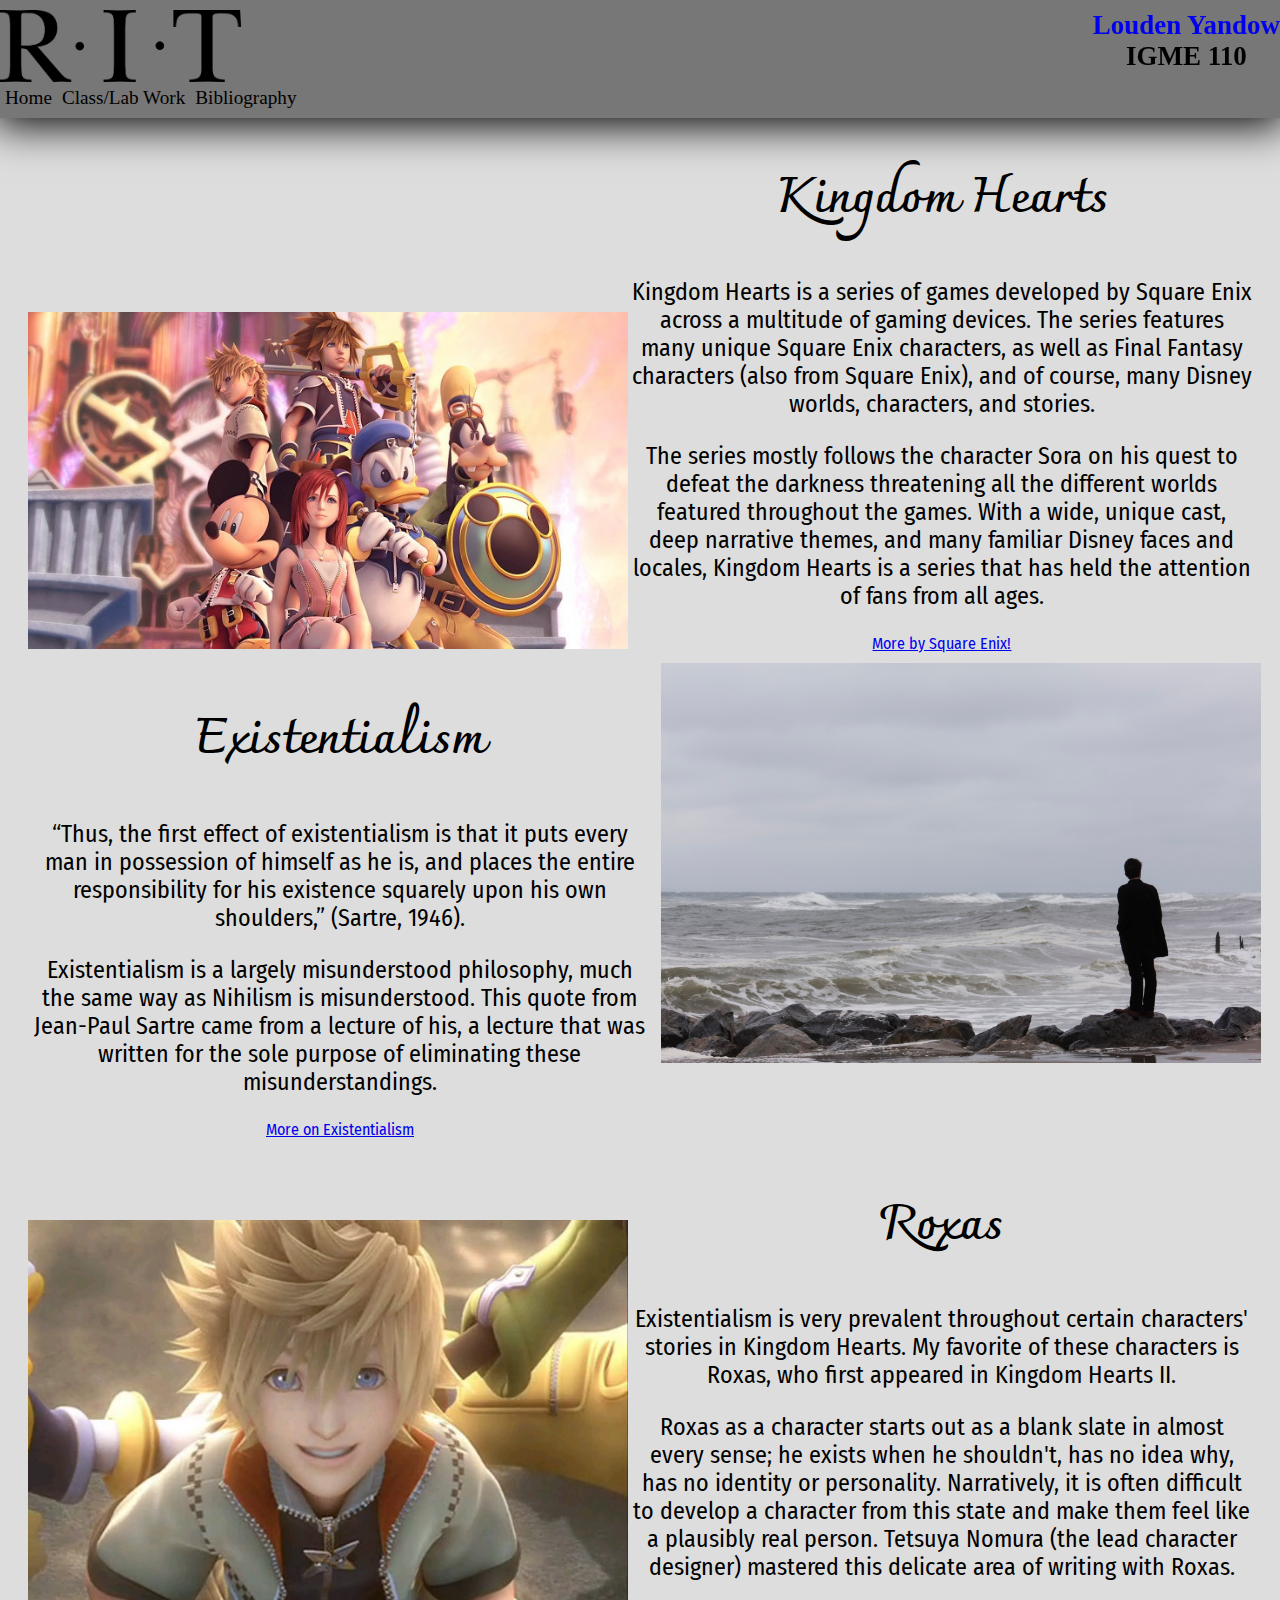
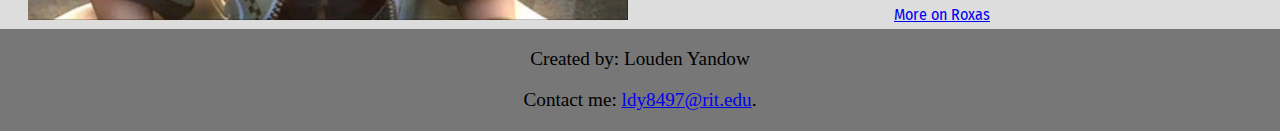
<file: 110/index.html>
<!DOCTYPE html>
<html lang="en">
	<head>
		<meta charset="utf-8" />
		<title>Louden Yandow 110</title>
		<link href="https://fonts.googleapis.com/css?family=Charmonman" rel="stylesheet">
		<link href="https://fonts.googleapis.com/css?family=Fira+Sans+Condensed" rel="stylesheet">
		<link rel="stylesheet" href="css/master.css">
	</head>
  <body>
    <div class="header-wrapper">
      <div class="header">
			  <a href="http://www.rit.edu/">
				  <img src="media/rit_black_no_bar.png" alt="Rochester Institute of Technology" class="logo">
			  </a>
			  <h1>
				  <a href="https://people.rit.edu/ldy8497/110">Louden Yandow</a> <br />
				  IGME 110
			  </h1>
		  </div>
		  <div class="nav">
				<a href="index.html">Home</a>
			  <a href="class-work.html">Class/Lab Work</a>
			  <a href="bibliography.html">Bibliography</a>
		  </div>
    </div>
		<div class="content">
    	<div class="kingdomHearts">
				<div class="imgColumn">
					<a href="https://www.youtube.com/watch?v=zCa8w6mrDJg">
						<img src="media/kingdomHearts.jpg" alt="Kingdom Hearts II Portrait">
					</a>
			  </div>
				<div class="textColumn">
					<h1>Kingdom Hearts</h1>
	      	<p>Kingdom Hearts is a series of games developed by Square Enix across a multitude of gaming devices. The series features
						 many unique Square Enix characters, as well as Final Fantasy characters (also from Square Enix), and of course, many
					 	 Disney worlds, characters, and stories.</p>
					<p>The series mostly follows the character Sora on his quest to defeat the darkness threatening all the different worlds
					   featured throughout the games. With a wide, unique cast, deep narrative themes, and many familiar Disney faces and
						 locales, Kingdom Hearts is a series that has held the attention of fans from all ages.</p>
					<a href="https://square-enix-games.com/en_US">More by Square Enix!</a>
				</div>
    	</div>
    	<div class="existentialism">
				<div class="imgColumn" id="exImgCol">
					<a href="">
						<img src="media/Existential_crisis.jpg" alt="Existentialism, and Existential Crises">
					</a>
			  </div>
				<div class="textColumn" id="exTextCol">
					<h1>Existentialism</h1>
	      	<p>“Thus, the first effect of existentialism is that it puts every man in possession of himself as he is, and places
						 the entire responsibility for his existence squarely upon his own shoulders,” (Sartre, 1946).</p>
					<p>Existentialism is a largely misunderstood philosophy, much the same way as Nihilism is misunderstood. This quote from
						 Jean-Paul Sartre came from a lecture of his, a lecture that was written for the sole purpose of eliminating these
					 	 misunderstandings.</p>
					<a href="existentialism.html">More on Existentialism</a>
				</div>
    	</div>
    	<div class="roxas">
				<div class="imgColumn">
					<a href="https://www.justpushstart.com/2013/10/kingdom-hearts-3-see-return-roxas-ventus-teases-nomura/">
						<img src="media/ROXAS1.jpg" alt="Roxas, Kingdom Hearts">
					</a>
				</div>
				<div class="textColumn">
					<h1>Roxas</h1>
	      	<p>Existentialism is very prevalent throughout certain characters' stories in Kingdom Hearts. My favorite of these characters
					   is Roxas, who first appeared in Kingdom Hearts II.</p>
					<p>Roxas as a character starts out as a blank slate in almost every sense; he exists when he shouldn't, has no idea why, has no
						 identity or personality. Narratively, it is often difficult to develop a character from this state and make them feel like
					   a plausibly real person. Tetsuya Nomura (the lead character designer) mastered this delicate area of writing with Roxas.</p>

					<a href="roxas.html">More on Roxas</a>
				</div>
    	</div>
		</div>
    <footer class="sticky-footer">
			<p>Created by: Louden Yandow</p>
			<p>Contact me: <a href="mailto:ldy8497@rit.edu">
				ldy8497@rit.edu</a>.</p>
		</footer>
  </body>
</html>
</file>
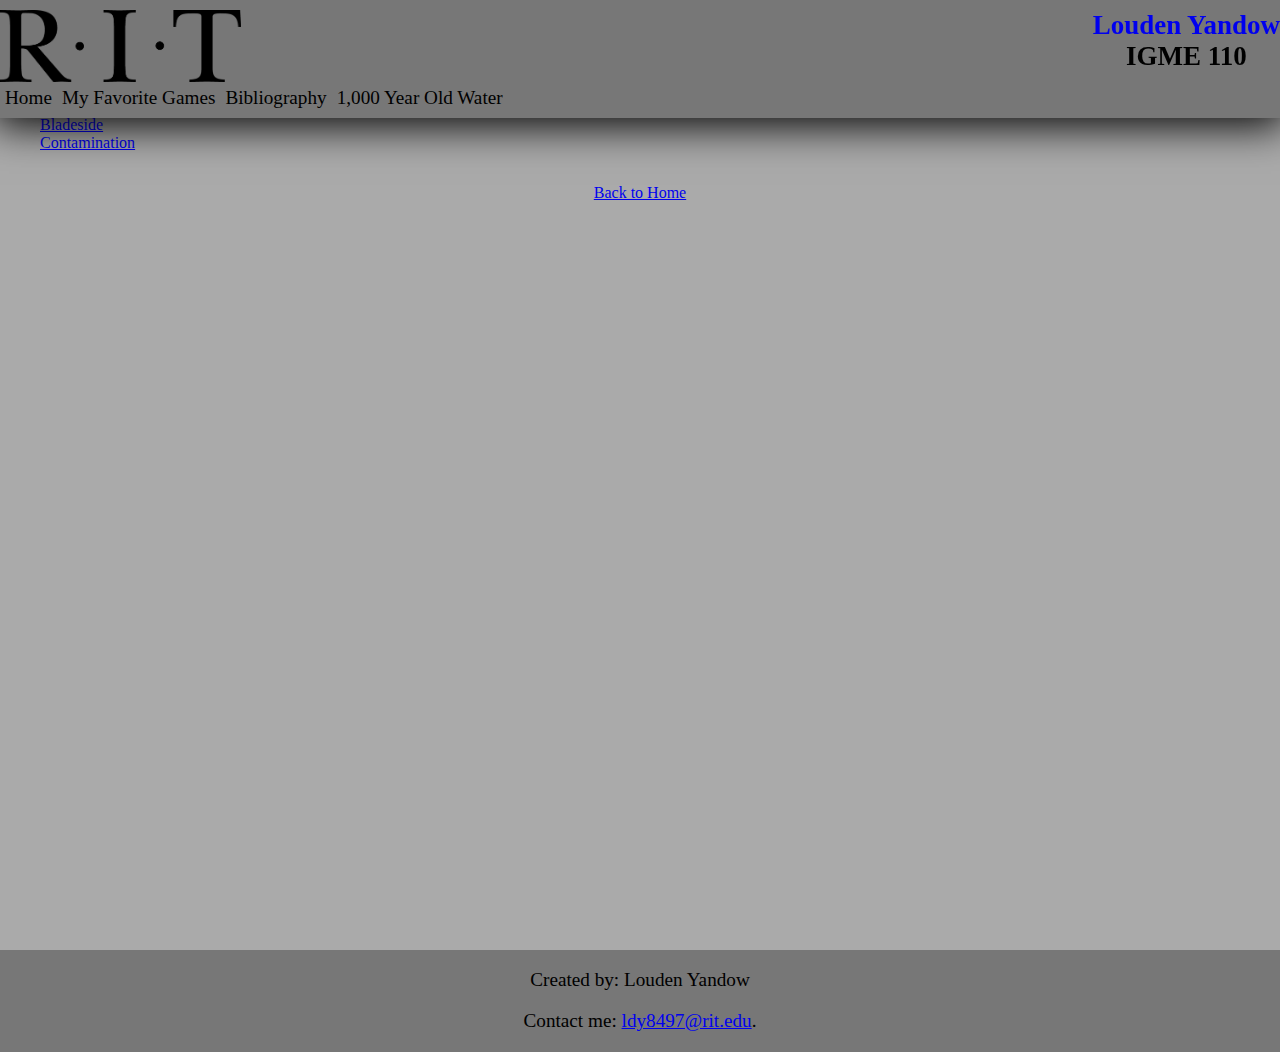
<file: 110/1000year.html>
<!DOCTYPE html>
<html lang="en">
	<head>
		<meta charset="utf-8" />
		<title>1,000 Year Old Water</title>
		<link rel="stylesheet" href="css/master.css">
		<link rel="stylesheet" href="css/1000year.css">
	</head>

	<body>
		<div class="header-wrapper">
			<div class="header">
				<a href="http://www.rit.edu/">
					<img src="media/rit_black_no_bar.png" alt="Rochester Institute of Technology" class="logo">
				</a>
				<h1>
					<a href="https://people.rit.edu/ldy8497/110">Louden Yandow</a> <br />
					IGME 110
				</h1>
			</div>
			<div class="nav">
				<a href="index.html">Home</a>
				<a href="games.html">My Favorite Games</a>
				<a href="bibliography.html">Bibliography</a>
				<a href="1000year.html">1,000 Year Old Water</a>
			</div>
		</div>
		<div class="content">
			<div class="gameList">
				<ul>
					<li class="game">
						<a href="bladeside.html">Bladeside</a>
					</li>
					<li class="game">
						<a href="contamination.html">Contamination</a>
					</li>
					<li class="game">
					</li>
					<li class="game">
					</li>
					<li class="game">
					</li>
					<li class="game">
					</li>
				</ul>
			</div>
			<p><a href="index.html">Back to Home</a></p>
		</div>
		<footer class="sticky-footer">
			<p>Created by: Louden Yandow</p>
			<p>Contact me: <a href="mailto:ldy8497@rit.edu">
				ldy8497@rit.edu</a>.</p>
		</footer>
	</body>
</html>
</file>
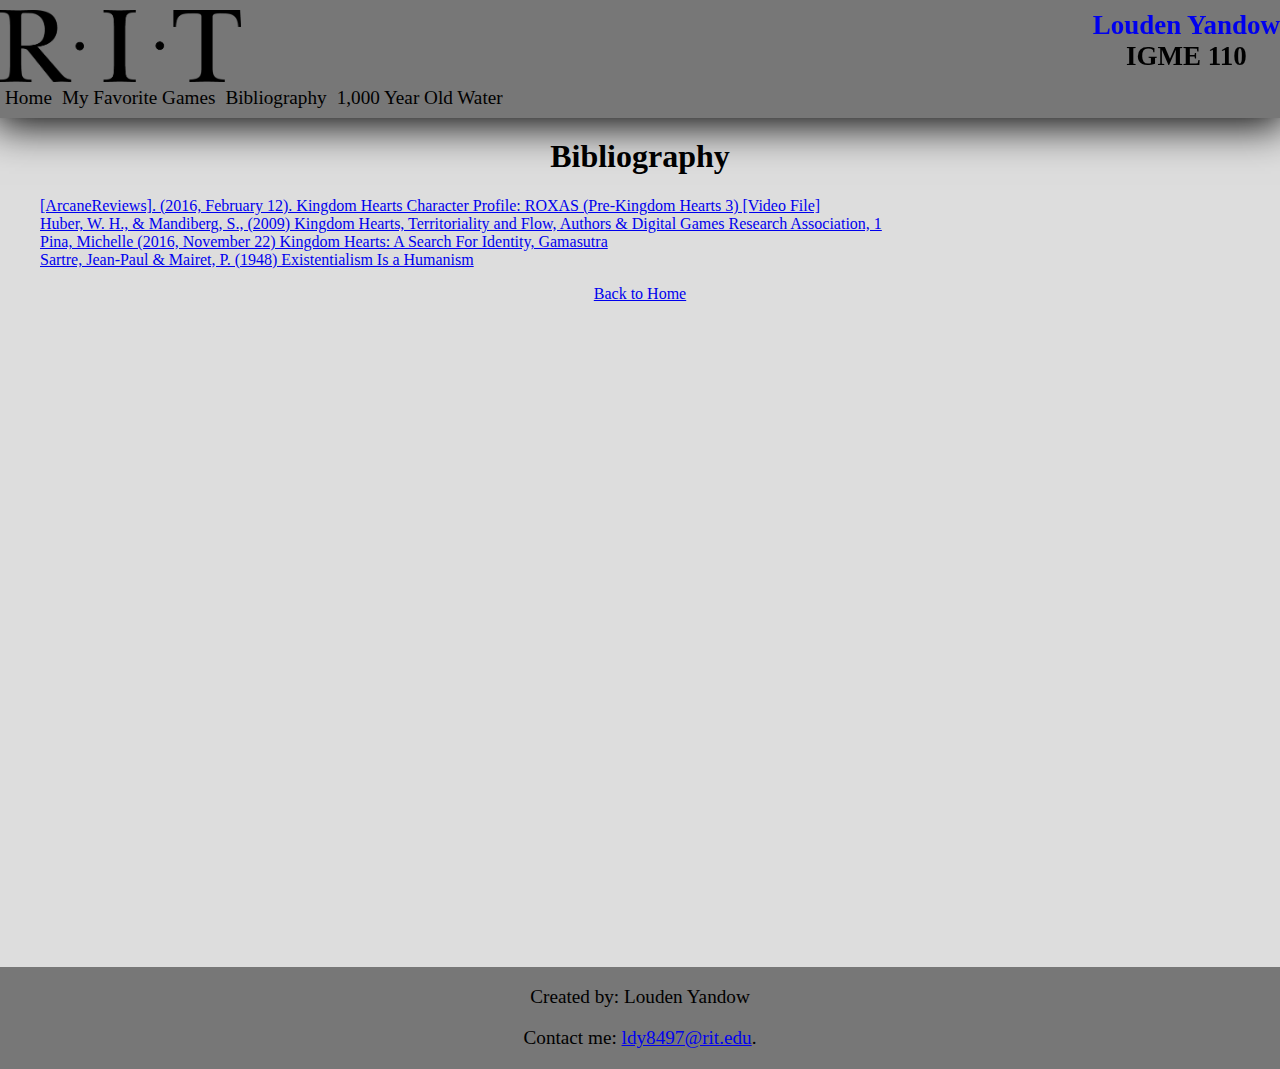
<file: 110/bibliography.html>
<!DOCTYPE html>
<html lang="en">
	<head>
		<meta charset="utf-8" />
		<title>Bibliography</title>
		<link rel="stylesheet" href="css/master.css">
		<link rel="stylesheet" href="css/bibliography.css">
	</head>
	<body>
		<div class="header-wrapper">
			<div class="header">
				<a href="http://www.rit.edu/">
					<img src="media/rit_black_no_bar.png" alt="Rochester Institute of Technology" class="logo">
				</a>
				<h1>
					<a href="https://people.rit.edu/ldy8497/110">Louden Yandow</a> <br />
					IGME 110
				</h1>
			</div>
			<div class="nav">
				<a href="index.html">Home</a>
				<a href="games.html">My Favorite Games</a>
				<a href="bibliography.html">Bibliography</a>
				<a href="1000year.html">1,000 Year Old Water</a>
			</div>
		</div>
		<div class="content">
			<h1>Bibliography</h1>
			<ul>
				<li><a href="https://www.youtube.com/watch?v=h_dxB-YV000">[ArcaneReviews]. (2016, February 12). Kingdom Hearts Character Profile: ROXAS (Pre-Kingdom Hearts 3) [Video File]</a></li>
				<li><a href="http://www.digra.org/wp-content/uploads/digital-library/09287.47134.pdf">Huber, W. H., & Mandiberg, S., (2009) Kingdom Hearts, Territoriality and Flow, Authors & Digital Games Research Association, 1</a></li>
				<li><a href="https://www.gamasutra.com/blogs/MIchellePina/20161122/286001/Kingdom_Hearts_A_Search_For_Identity.php">Pina, Michelle (2016, November 22) Kingdom Hearts: A Search For Identity, Gamasutra</a></li>
				<li><a href="https://s3.amazonaws.com/academia.edu.documents/4716326/sartre.pdf?AWSAccessKeyId=AKIAIWOWYYGZ2Y53UL3A&Expires=1538083145&Signature=uLgmMenj%2B7W6o4leDH9iwQQra5E%3D&response-content-disposition=inline%3B%20filename%3DExistentialism_is_a_Humanism.pdf">
					Sartre, Jean-Paul & Mairet, P. (1948) Existentialism Is a Humanism</a></li>
				</ul>
				<p><a href="index.html">Back to Home</a></p>
			</div>
		<footer class="sticky-footer">
			<p>Created by: Louden Yandow</p>
			<p>Contact me: <a href="mailto:ldy8497@rit.edu">
				ldy8497@rit.edu</a>.</p>
		</footer>
	</body>
</html>
</file>
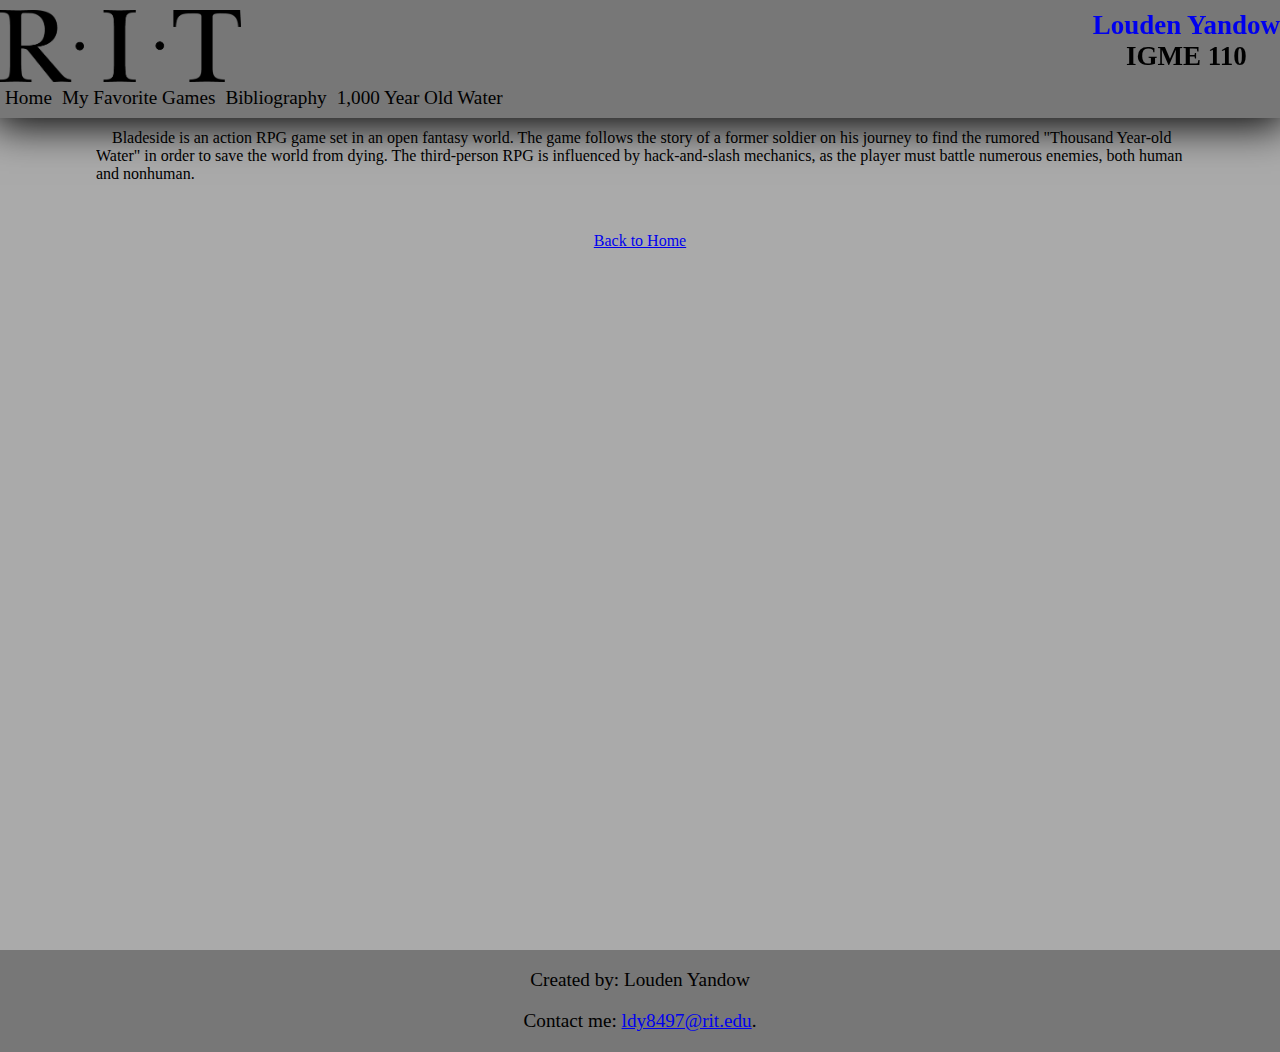
<file: 110/bladeside.html>
<!DOCTYPE html>
<html lang="en">
	<head>
		<meta charset="utf-8" />
		<title>Bladeside</title>
		<link rel="stylesheet" href="css/master.css">
		<link rel="stylesheet" href="css/1000year.css">
	</head>

	<body>
		<div class="header-wrapper">
			<div class="header">
				<a href="http://www.rit.edu/">
					<img src="media/rit_black_no_bar.png" alt="Rochester Institute of Technology" class="logo">
				</a>
				<h1>
					<a href="https://people.rit.edu/ldy8497/110">Louden Yandow</a> <br />
					IGME 110
				</h1>
			</div>
			<div class="nav">
				<a href="index.html">Home</a>
				<a href="games.html">My Favorite Games</a>
				<a href="bibliography.html">Bibliography</a>
				<a href="1000year.html">1,000 Year Old Water</a>
			</div>
		</div>
		<div class="content">
			<div class="description">
				<p>
					&emsp;Bladeside is an action RPG game set in an open fantasy world. The game follows the story of a former soldier on his journey to find the rumored "Thousand Year-old Water" in order to save the world from dying. The third-person RPG is influenced by hack-and-slash mechanics, as the player must battle numerous enemies, both human and nonhuman.
				</p>
			</div>
			<p><a href="index.html">Back to Home</a></p>
		</div>
		<footer class="sticky-footer">
			<p>Created by: Louden Yandow</p>
			<p>Contact me: <a href="mailto:ldy8497@rit.edu">
				ldy8497@rit.edu</a>.</p>
		</footer>
	</body>
</html>
</file>
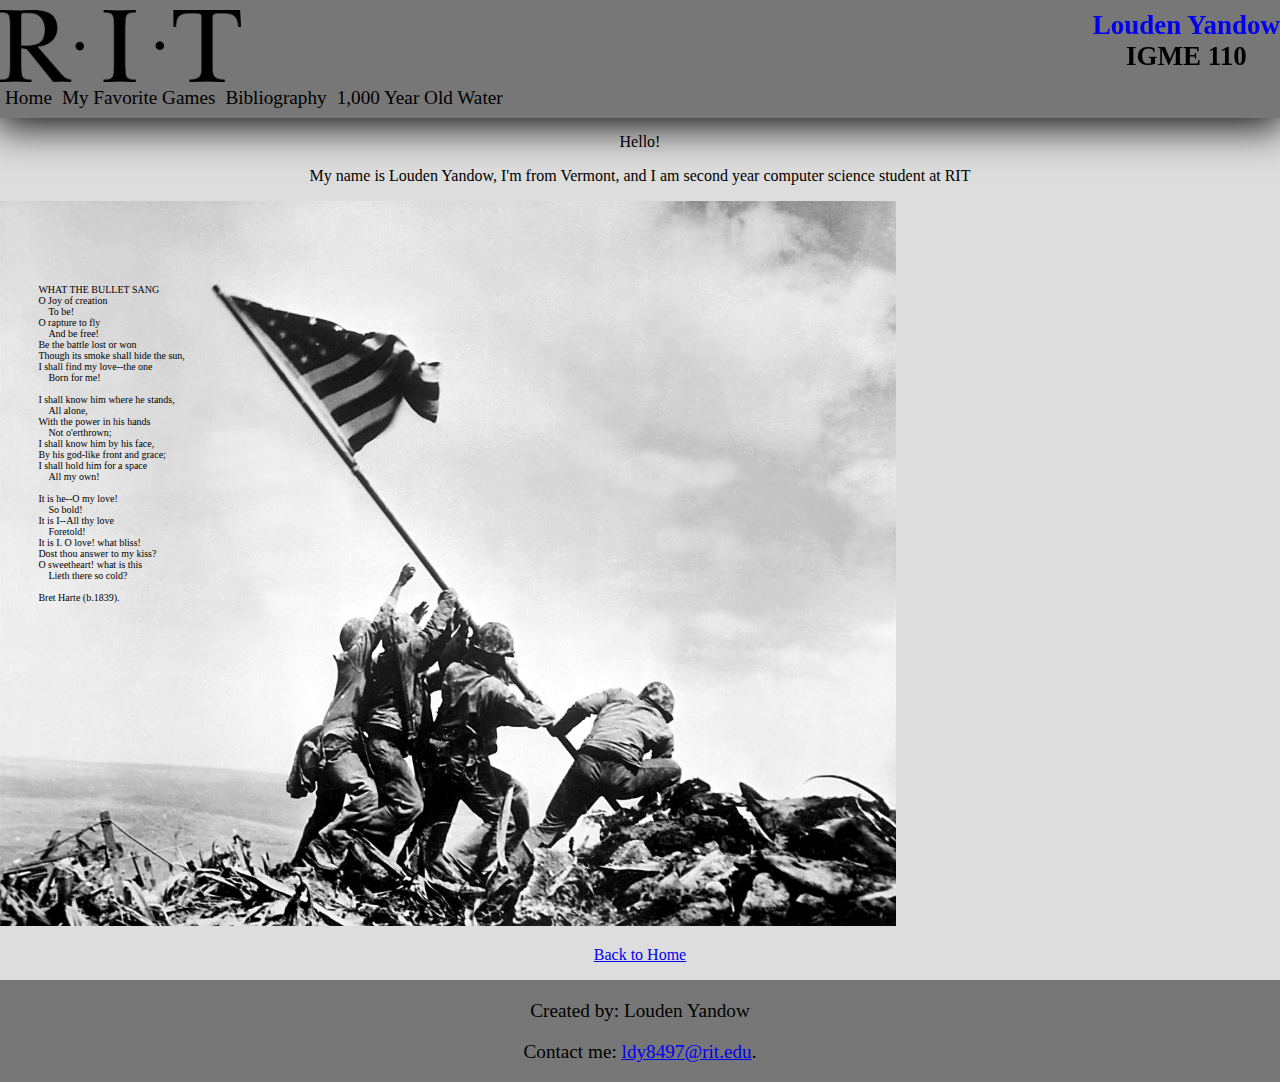
<file: 110/class-work.html>
<!DOCTYPE html>
<html lang="en">
	<head>
		<meta charset="utf-8" />
		<title>Louden Yandow 110</title>
		<link rel="stylesheet" href="css/master.css">
	</head>

	<body>
		<div class="header-wrapper">
			<div class="header">
				<a href="http://www.rit.edu/">
					<img src="media/rit_black_no_bar.png" alt="Rochester Institute of Technology" class="logo">
				</a>
				<h1>
					<a href="https://people.rit.edu/ldy8497/110">Louden Yandow</a> <br />
					IGME 110
				</h1>
			</div>
			<div class="nav">
				<a href="index.html">Home</a>
				<a href="games.html">My Favorite Games</a>
				<a href="bibliography.html">Bibliography</a>
				<a href="1000year.html">1,000 Year Old Water</a>
			</div>
		</div>
		<div class="content">
			<p>Hello!</p>
			<p>My name is Louden Yandow, I'm from Vermont, and I am  second year computer science student at RIT</p>
			<div class="imgContainer">
				<p class="overlayText">
				WHAT THE BULLET SANG<br />

				O Joy of creation<br />
				&emsp;To be!<br />
				O rapture to fly<br />
				&emsp;And be free!<br />
				Be the battle lost or won<br />
				Though its smoke shall hide the sun,<br />
				I shall find my love--the one<br />
				&emsp;Born for me!<br />
				<br />
				I shall know him where he stands,<br />
				&emsp;All alone,<br />
				With the power in his hands<br />
				&emsp;Not o'erthrown;<br />
				I shall know him by his face,<br />
				By his god-like front and grace;<br />
				I shall hold him for a space<br />
				&emsp;All my own!<br />
				<br />
				It is he--O my love!<br />
				&emsp;So bold!<br />
				It is I--All thy love<br />
				&emsp;Foretold!<br />
				It is I. O love! what bliss!<br />
				Dost thou answer to my kiss?<br />
				O sweetheart! what is this<br />
				&emsp;Lieth there so cold?<br />
				<br />
				Bret Harte (b.1839).</p>
				<img src="media/iwojima.jpg" alt="Iwo Jima Iconic Photo" class="backgroundImage">
			</div>
			<p><a href="index.html">Back to Home</a></p>
		</div>
		<footer class="sticky-footer">
			<p>Created by: Louden Yandow</p>
			<p>Contact me: <a href="mailto:ldy8497@rit.edu">
				ldy8497@rit.edu</a>.</p>
		</footer>
	</body>
</html>
</file>
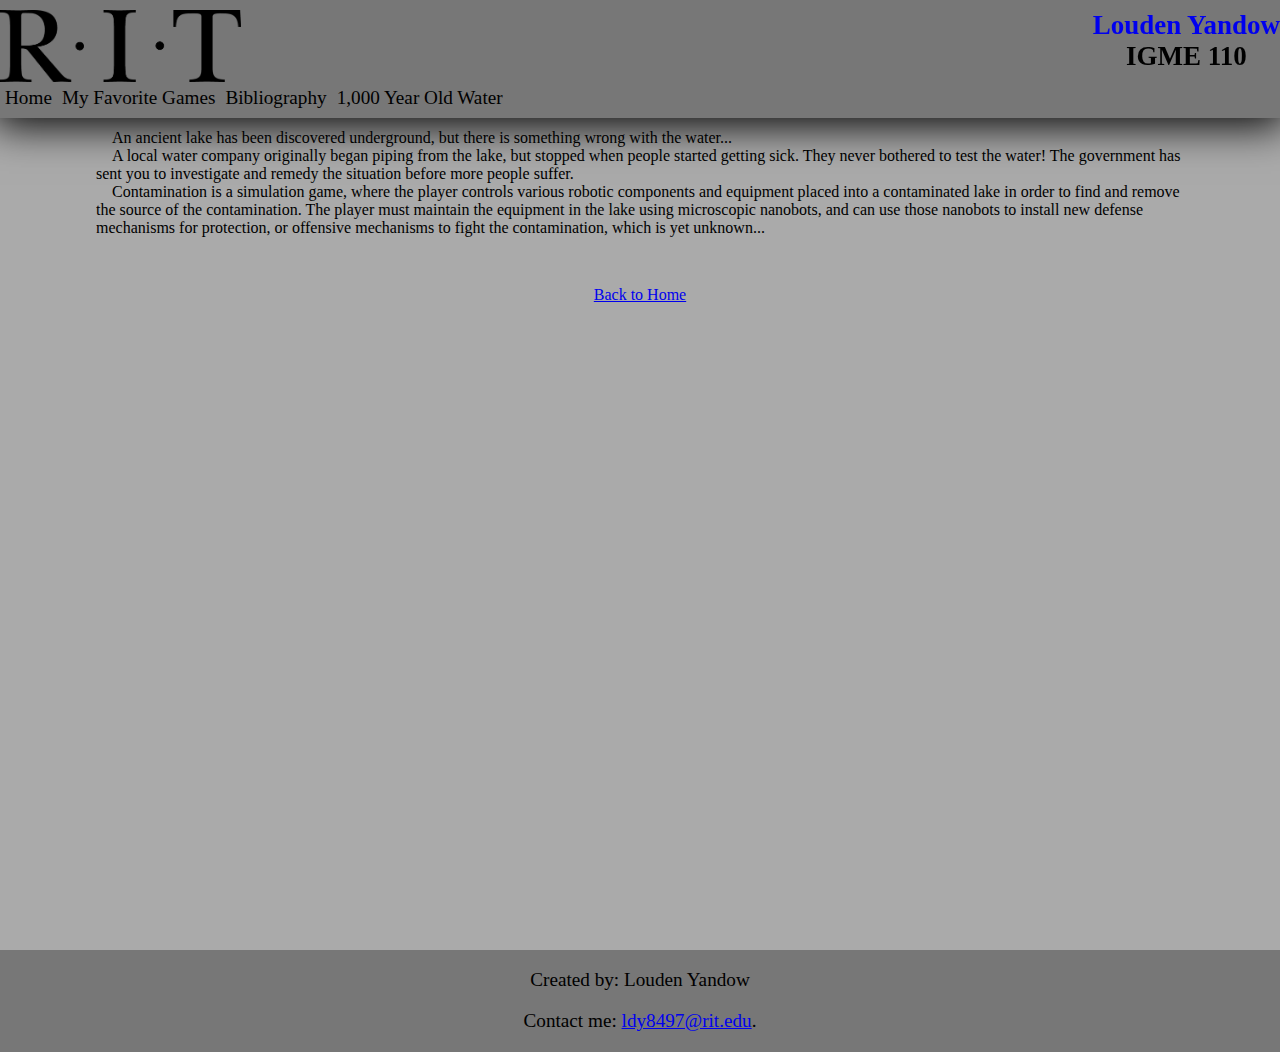
<file: 110/contamination.html>
<!DOCTYPE html>
<html lang="en">
	<head>
		<meta charset="utf-8" />
		<title>Contamination</title>
		<link rel="stylesheet" href="css/master.css">
		<link rel="stylesheet" href="css/1000year.css">
	</head>

	<body>
		<div class="header-wrapper">
			<div class="header">
				<a href="http://www.rit.edu/">
					<img src="media/rit_black_no_bar.png" alt="Rochester Institute of Technology" class="logo">
				</a>
				<h1>
					<a href="https://people.rit.edu/ldy8497/110">Louden Yandow</a> <br />
					IGME 110
				</h1>
			</div>
			<div class="nav">
				<a href="index.html">Home</a>
				<a href="games.html">My Favorite Games</a>
				<a href="bibliography.html">Bibliography</a>
				<a href="1000year.html">1,000 Year Old Water</a>
			</div>
		</div>
		<div class="content">
			<div class="description">
				<p>
					&emsp;An ancient lake has been discovered underground, but there is something wrong with the water...</br>
					&emsp;A local water company originally began piping from the lake, but stopped when people started getting sick. They never bothered to test the water! The government has sent you to investigate and remedy the situation before more people suffer.</br>
					&emsp;Contamination is a simulation game, where the player controls various robotic components and equipment placed into a contaminated lake in order to find and remove the source of the contamination. The player must maintain the equipment in the lake using microscopic nanobots, and can use those nanobots to install new defense mechanisms for protection, or offensive mechanisms to fight the contamination, which is yet unknown...
				</p>
			</div>
			<p><a href="index.html">Back to Home</a></p>
		</div>
		<footer class="sticky-footer">
			<p>Created by: Louden Yandow</p>
			<p>Contact me: <a href="mailto:ldy8497@rit.edu">
				ldy8497@rit.edu</a>.</p>
		</footer>
	</body>
</html>
</file>
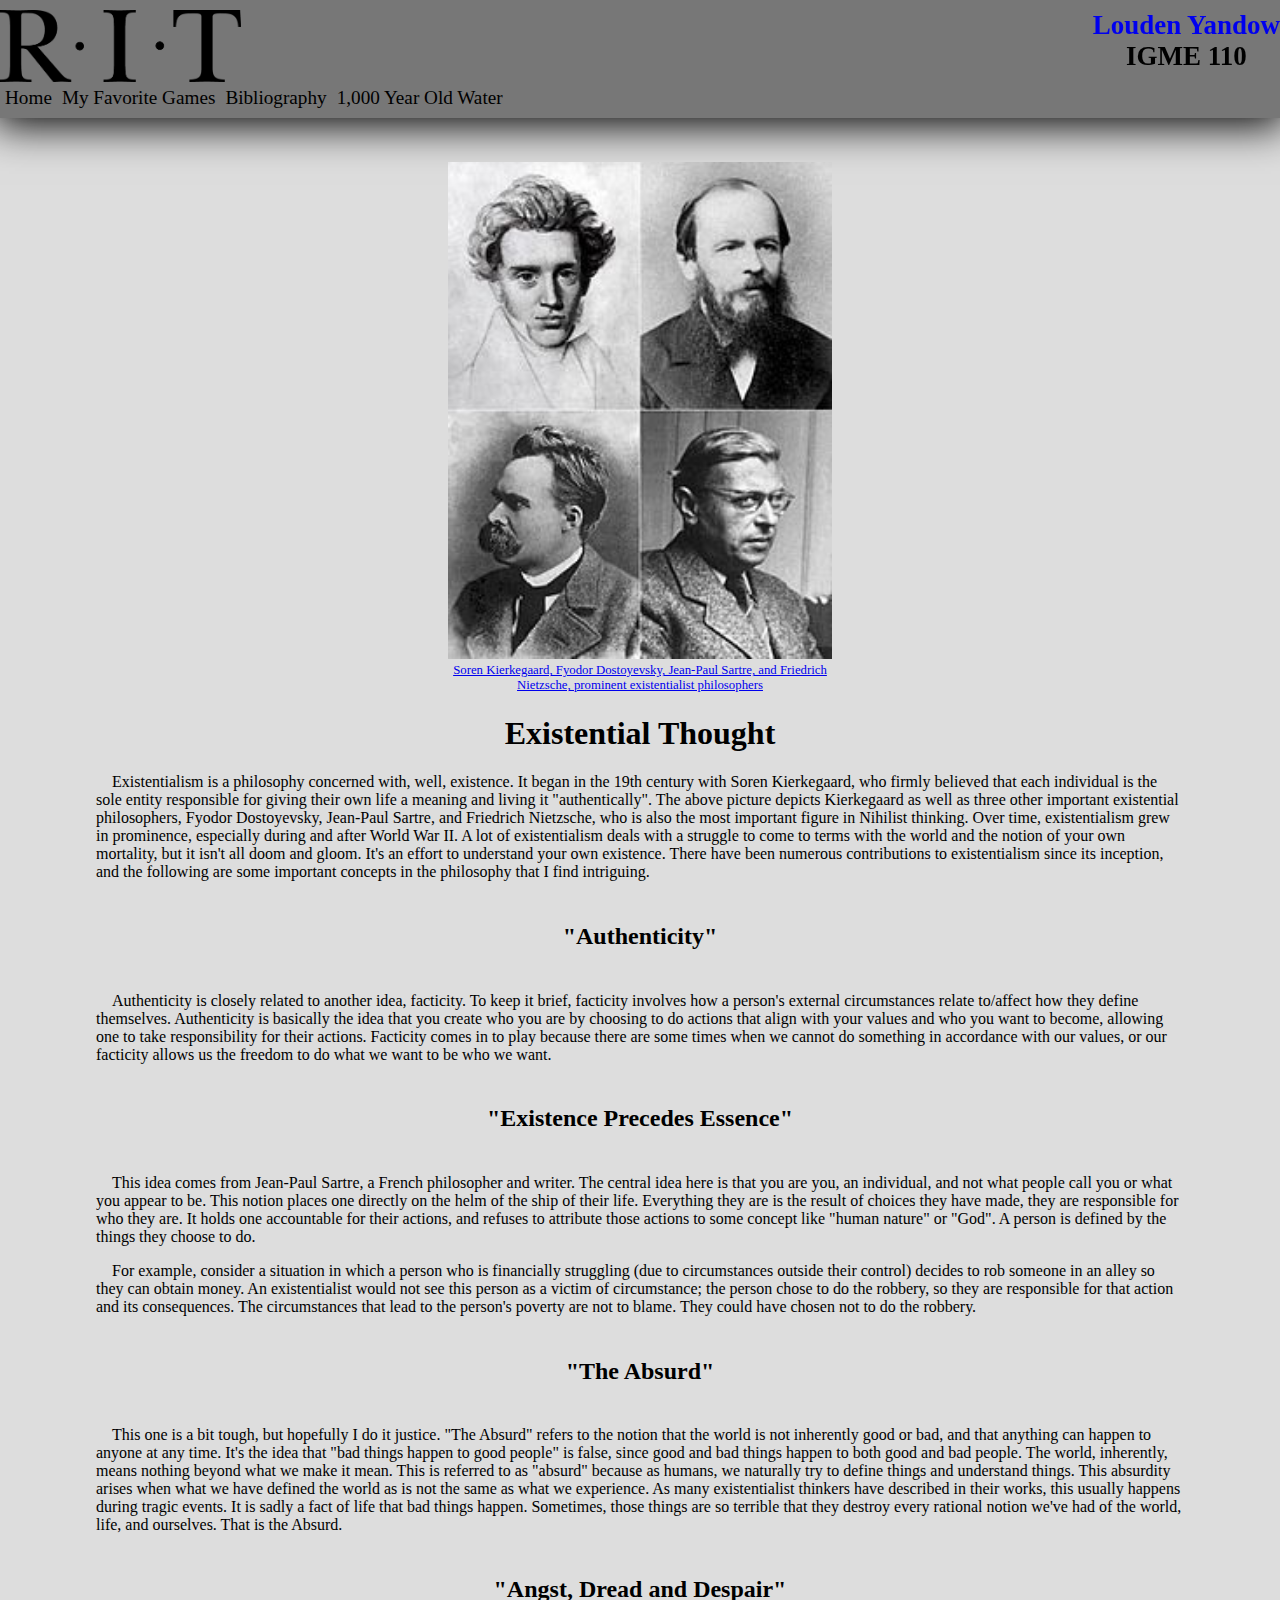
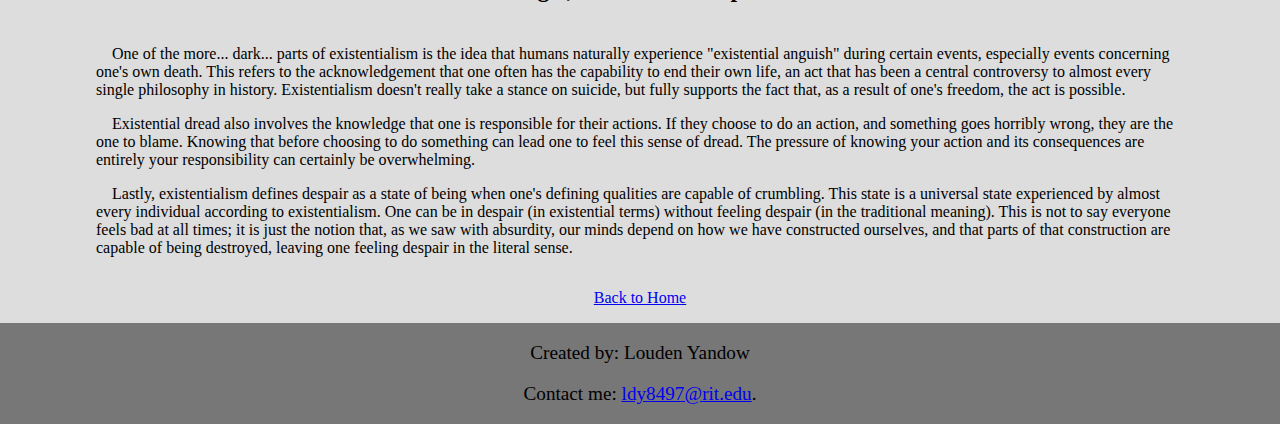
<file: 110/existentialism.html>
<!DOCTYPE html>
<html lang="en">
	<head>
		<meta charset="utf-8" />
		<title>Existentialism</title>
		<link href="https://fonts.googleapis.com/css?family=Charmonman" rel="stylesheet">
		<link href="https://fonts.googleapis.com/css?family=Fira+Sans+Condensed" rel="stylesheet">
		<link rel="stylesheet" href="css/master.css">
		<link rel="stylesheet" href="css/subpage.css">
	</head>
  <body>
		<div class="header-wrapper">
    	<div class="header">
				<a href="http://www.rit.edu/">
					<img src="media/rit_black_no_bar.png" alt="Rochester Institute of Technology" class="logo">
				</a>
				<h1>
					<a href="https://people.rit.edu/ldy8497/110">Louden Yandow</a> <br />
					IGME 110
				</h1>
			</div>
			<div class="nav">
				<a href="index.html">Home</a>
				<a href="games.html">My Favorite Games</a>
				<a href="bibliography.html">Bibliography</a>
				<a href="1000year.html">1,000 Year Old Water</a>
			</div>
		</div>
		<div class="content">
			<div class="beginning">
				<img class="portrait" src="media/Kierkegaard-Dostoyevsky-Nietzsche-Sartre.jpg"
				alt="Kierkegaard, Dostoyevsky, Nietzsche, and Sartre">
				<a class="caption" href="https://en.wikipedia.org/wiki/Existentialism">
					Soren Kierkegaard, Fyodor Dostoyevsky, Jean-Paul Sartre, and Friedrich Nietzsche,
					prominent existentialist philosophers</a>
			</div>
			<div class="main-content">
				<h1>Existential Thought</h1>
				<p>&emsp;Existentialism is a philosophy concerned with, well, existence. It began
					in the 19th century with Soren Kierkegaard, who firmly believed that each
					individual is the sole entity responsible for giving their own life a
					meaning and living it "authentically". The above picture depicts Kierkegaard
					as well as three other important existential philosophers, Fyodor Dostoyevsky,
					Jean-Paul Sartre, and Friedrich Nietzsche, who is also the most important
					figure in Nihilist thinking. Over time, existentialism grew in
					prominence, especially during and after World War II. A lot of existentialism
					deals with a struggle to come to terms with the world and the notion of your
					own mortality, but it isn't all doom and gloom. It's an effort to understand
					your own existence. There have been numerous contributions to existentialism
					since its inception, and the following are some important concepts in the philosophy
					that I find intriguing.
				</p>
				<h2>"Authenticity"</h2>
				<p>&emsp;Authenticity is closely related to another idea, facticity. To keep
					it brief, facticity involves how a person's external circumstances relate
					to/affect how they define themselves. Authenticity is basically the idea
					that you create who you are by choosing to do actions that align with your
					values and who you want to become, allowing one to take responsibility for
					their actions. Facticity comes in to play because there are some times
				  when we cannot do something in accordance with our values, or our facticity
					allows us the freedom to do what we want to be who we want.
				</p>
				<h2>"Existence Precedes Essence"</h2>
				<P>&emsp;This idea comes from Jean-Paul Sartre, a French philosopher and writer.
					The central idea here is that you are you, an individual, and not what people call you or
					what you appear to be. This notion places one directly on the helm of the ship
					of their life. Everything they are is the result of choices they have made,
					they are responsible for who they are. It holds one accountable for their
					actions, and refuses to attribute those actions to some concept like "human nature"
					or "God". A person is defined by the things they choose to do.
				</p>
				<p>&emsp;For example, consider a situation in which a person who is financially
					struggling (due to circumstances outside their control) decides to rob
					someone in an alley so they can obtain money. An existentialist would not
					see this person as a victim of circumstance; the person chose to do the robbery,
					so they are responsible for that action and its consequences. The circumstances
					that lead to the person's poverty are not to blame. They could have chosen not
					to do the robbery.
				</p>
				<h2>"The Absurd"</h2>
				<p>&emsp;This one is a bit tough, but hopefully I do it justice. "The Absurd"
					refers to the notion that the world is not inherently good or bad, and
					that anything can happen to anyone at any time. It's the idea that "bad
					things happen to good people" is false, since good and bad things happen to
					both good and bad people. The world, inherently, means nothing beyond what
					we make it mean. This is referred to as "absurd" because as humans, we
					naturally try to define things and understand things. This absurdity arises
					when what we have defined the world as is not the same as what we experience.
					As many existentialist thinkers have described in their works, this usually
					happens during tragic events. It is sadly a fact of life that bad things
					happen. Sometimes, those things are so terrible that they destroy every
					rational notion we've had of the world, life, and ourselves. That is the
					Absurd.
				</p>
				<h2>"Angst, Dread and Despair"</h2>
				<p>&emsp;One of the more... dark... parts of existentialism is the idea that
					humans naturally experience "existential anguish" during certain events,
					especially events concerning one's own death. This refers to the acknowledgement
					that one often has the capability to end their own life, an act that has
					been a central controversy to almost every single philosophy in history.
					Existentialism doesn't really take a stance on suicide, but fully supports
					the fact that, as a result of one's freedom, the act is possible.
				</p>
				<p>&emsp;Existential dread also involves the knowledge that one is responsible
					for their actions. If they choose to do an action, and something goes horribly
					wrong, they are the one to blame. Knowing that before choosing to do something
					can lead one to feel this sense of dread. The pressure of knowing your action
					and its consequences are entirely your responsibility can certainly be
					overwhelming.
				</p>
				<p>&emsp;Lastly, existentialism defines despair as a state of being when one's
					defining qualities are capable of crumbling. This state is a universal state
					experienced by almost every individual according to existentialism. One can
					be in despair (in existential terms) without feeling despair (in the traditional meaning).
					This is not to say everyone feels bad at all times; it is just the notion that,
					as we saw with absurdity, our minds depend on how we have constructed ourselves,
					and that parts of that construction are capable of being destroyed, leaving
					one feeling despair in the literal sense.
				</p>
			</div>
			<p><a href="index.html">Back to Home</a></p>
		</div>
		<footer class="sticky-footer">
			<p>Created by: Louden Yandow</p>
			<p>Contact me: <a href="mailto:ldy8497@rit.edu">
				ldy8497@rit.edu</a>.</p>
		</footer>
  </body>
</html>
</file>
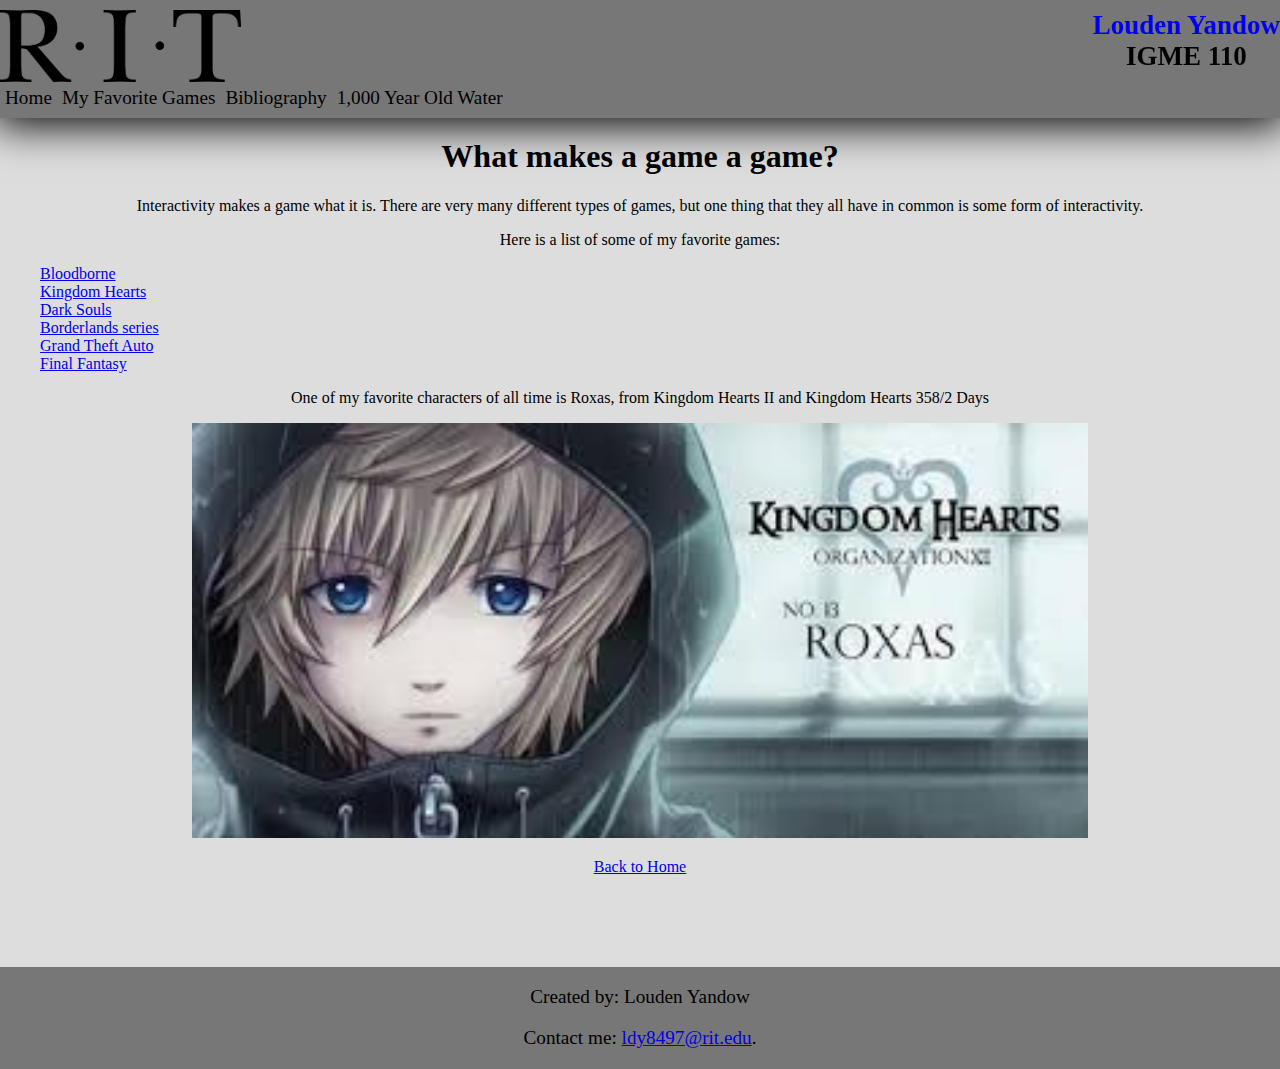
<file: 110/games.html>
<!DOCTYPE html>
<html lang="en">
	<head>
		<meta charset="utf-8" />
		<title>My Favorite Games</title>
		<link rel="stylesheet" href="css/master.css">
		<link rel="stylesheet" href="css/games.css">
	</head>
	<body>
		<div class="header-wrapper">
			<div class="header">
				<a href="http://www.rit.edu/">
					<img src="media/rit_black_no_bar.png" alt="Rochester Institute of Technology" class="logo">
				</a>
				<h1>
					<a href="https://people.rit.edu/ldy8497/110">Louden Yandow</a> <br />
					IGME 110
				</h1>
			</div>
			<div class="nav">
				<a href="index.html">Home</a>
				<a href="games.html">My Favorite Games</a>
				<a href="bibliography.html">Bibliography</a>
				<a href="1000year.html">1,000 Year Old Water</a>
			</div>
		</div>
		<div class="content">
			<h1>What makes a game a game?</h1>
			<p>Interactivity makes a game what it is. There are very many different types of games, but one thing that they all have in common is some form of interactivity.</p>
			<p>Here is a list of some of my favorite games:</p>
				<ul>
					<li><a href="https://www.youtube.com/watch?v=G203e1HhixY&has_verified=1">Bloodborne</a></li>
					<li><a href="https://www.youtube.com/watch?v=NKo4BgDnlfQ">Kingdom Hearts</a></li>
					<li><a href="https://www.youtube.com/watch?v=cWBwFhUv1-8&has_verified=1">Dark Souls</a></li>
					<li><a href="https://www.youtube.com/watch?v=y3RShjg6agQ">Borderlands series</a></li>
					<li><a href="https://www.youtube.com/watch?v=QkkoHAzjnUs">Grand Theft Auto</a></li>
					<li><a href="https://www.youtube.com/watch?v=IiI7SMQA59Q">Final Fantasy</a></li>
				</ul>
				<p>One of my favorite characters of all time is Roxas, from Kingdom Hearts II and Kingdom Hearts 358/2 Days</p>
				<img src="media/roxas.jfif" alt="Roxas art" />
				<p><a href="index.html">Back to Home</a></p>
			</div>
		<footer class="sticky-footer">
			<p>Created by: Louden Yandow</p>
			<p>Contact me: <a href="mailto:ldy8497@rit.edu">
				ldy8497@rit.edu</a>.</p>
		</footer>
	</body>
</html>
</file>
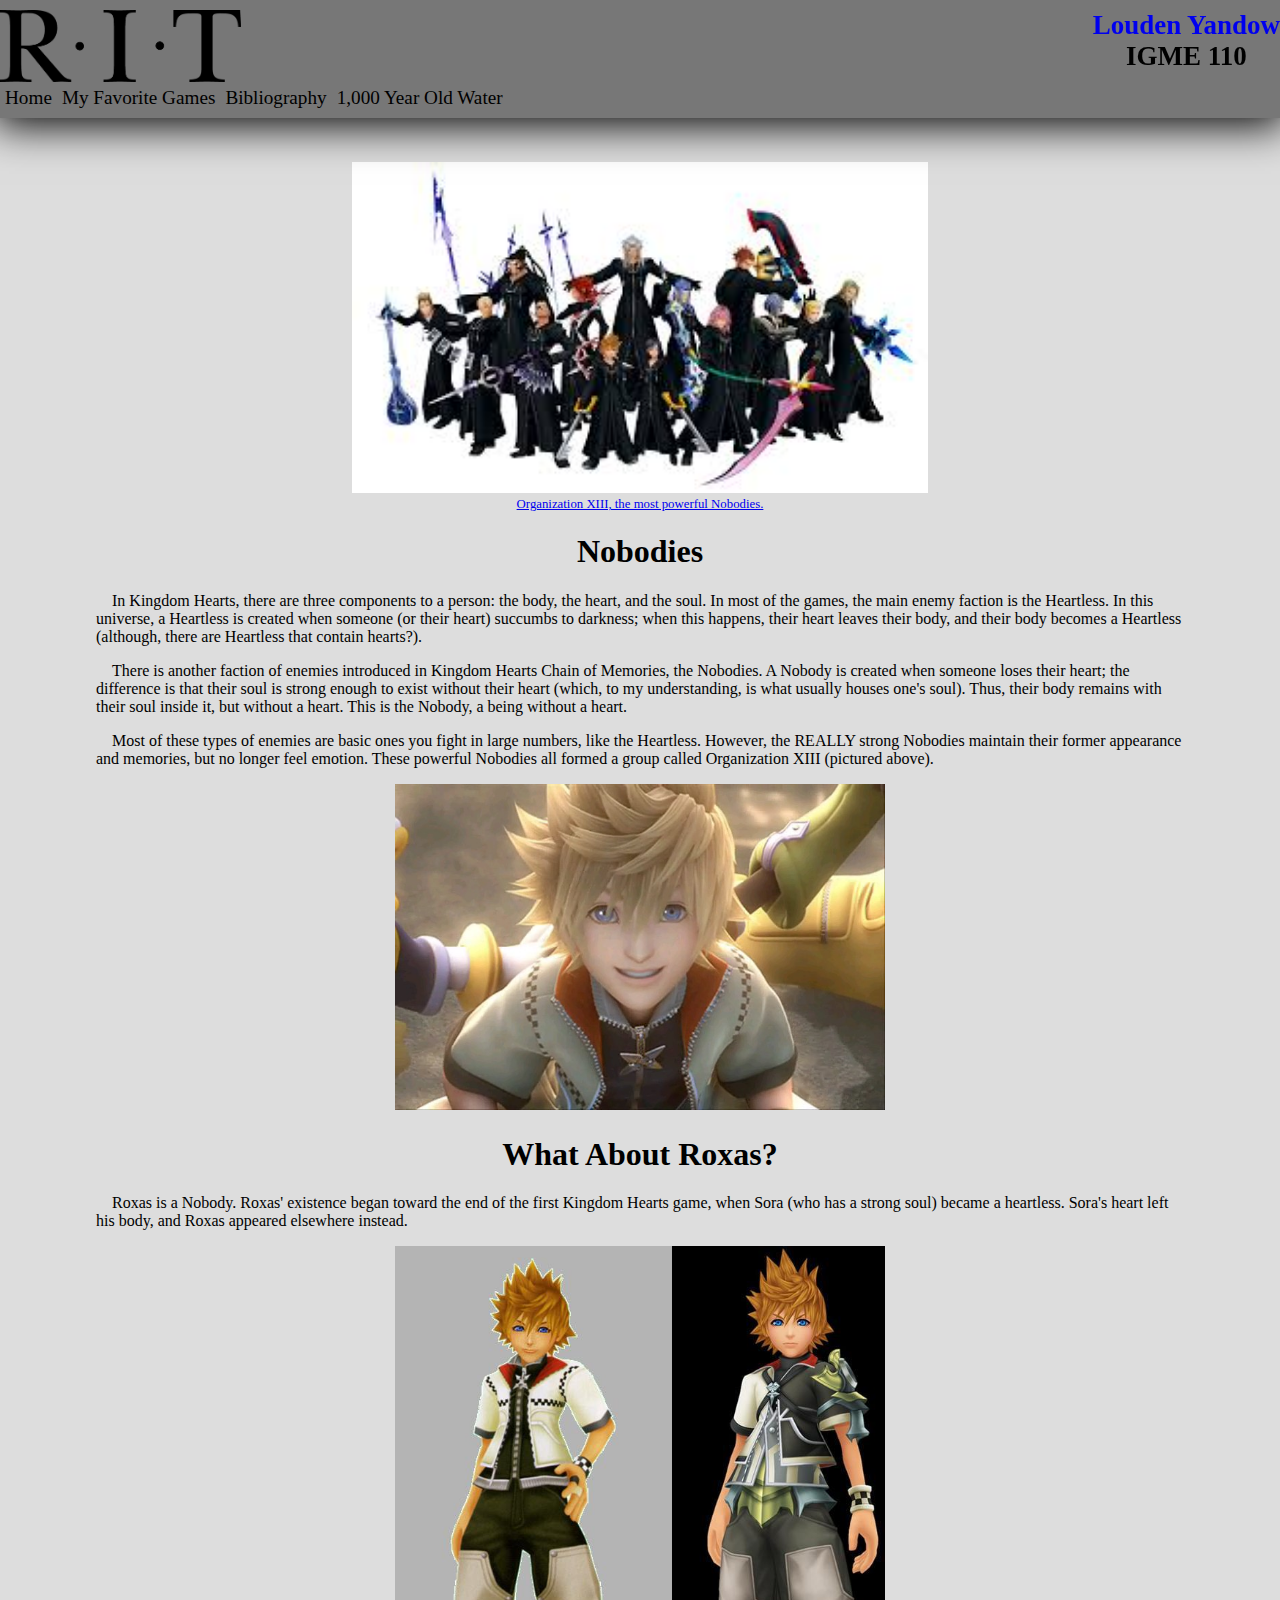
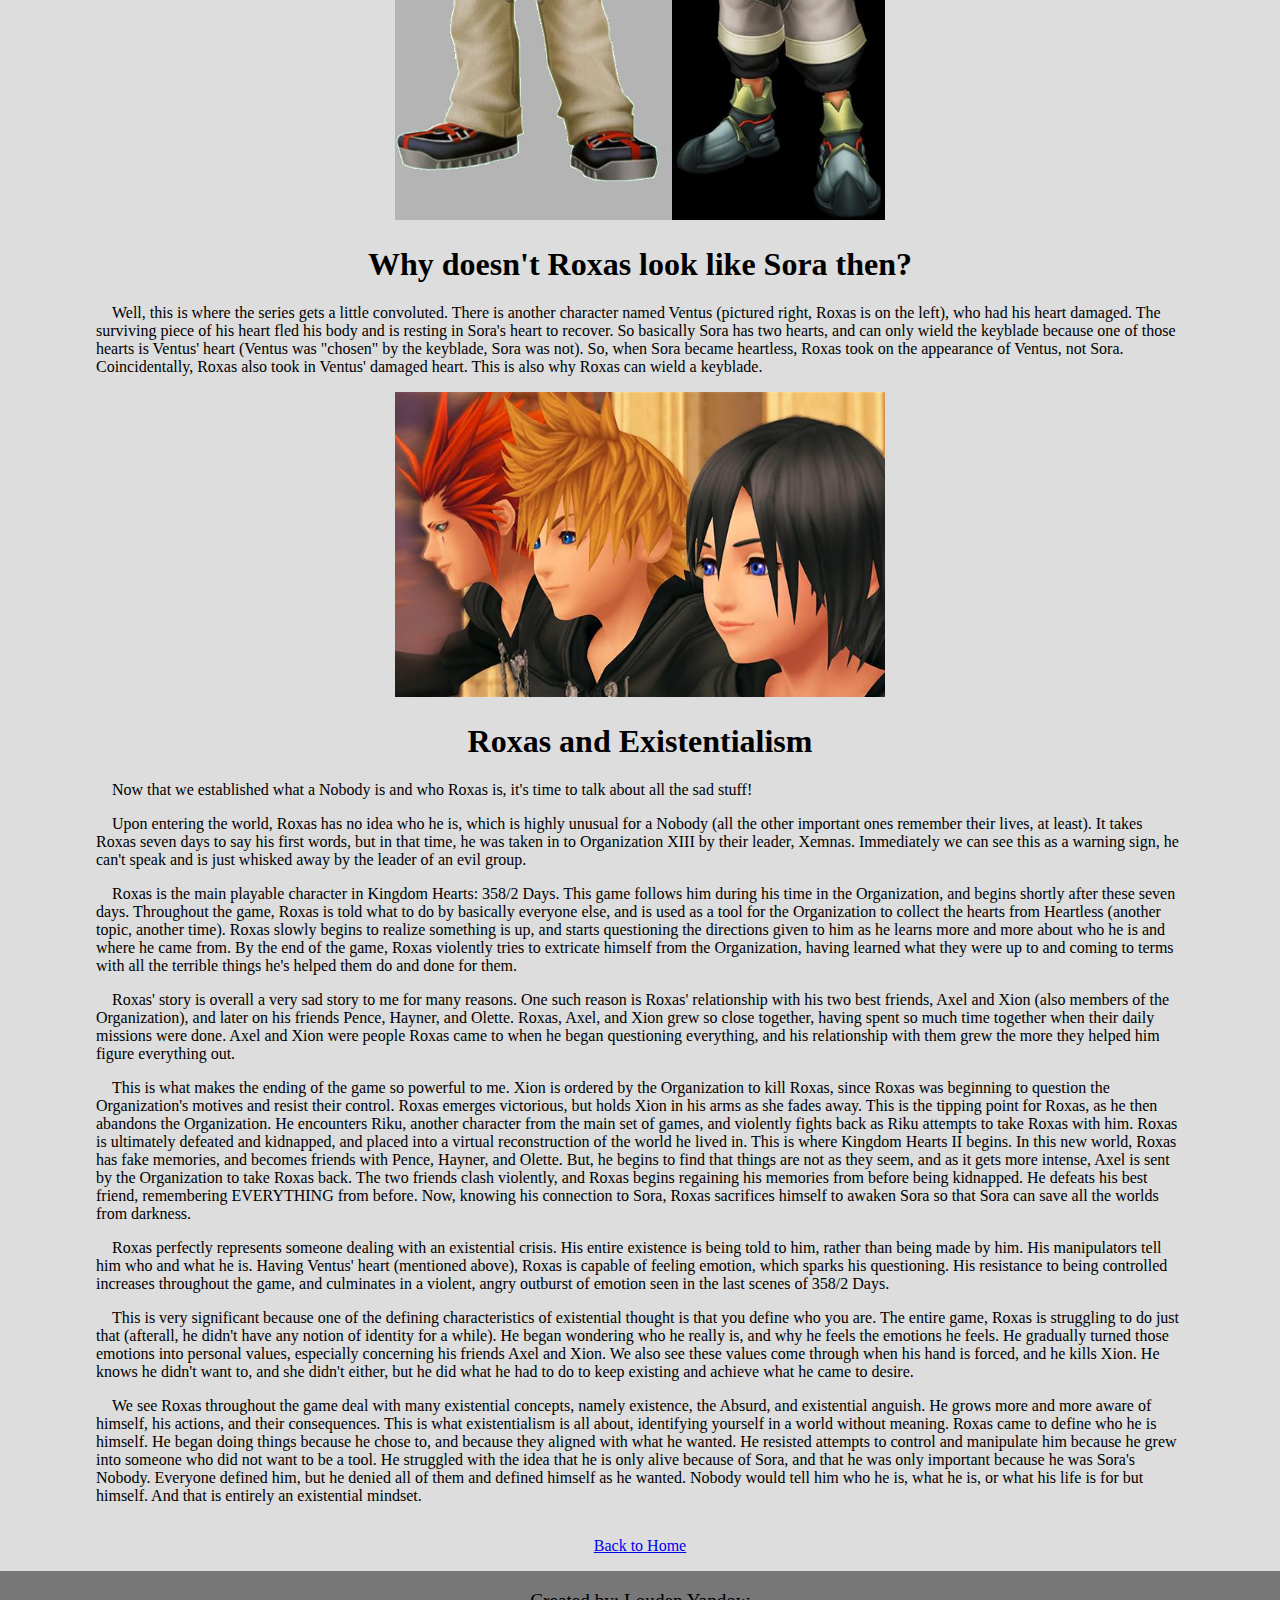
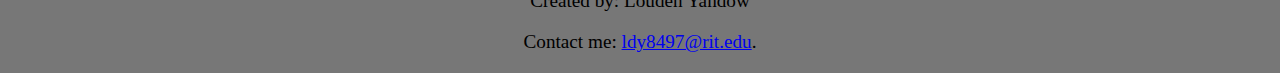
<file: 110/roxas.html>
<!DOCTYPE html>
<html lang="en">
	<head>
		<meta charset="utf-8" />
		<title>Roxas</title>
		<link href="https://fonts.googleapis.com/css?family=Charmonman" rel="stylesheet">
		<link href="https://fonts.googleapis.com/css?family=Fira+Sans+Condensed" rel="stylesheet">
		<link rel="stylesheet" href="css/subpage.css">
		<link rel="stylesheet" href="css/master.css">
	</head>
  <body>
		<div class="header-wrapper">
    	<div class="header">
				<a href="http://www.rit.edu/">
					<img src="media/rit_black_no_bar.png" alt="Rochester Institute of Technology" class="logo">
				</a>
				<h1>
					<a href="https://people.rit.edu/ldy8497/110">Louden Yandow</a> <br />
					IGME 110
				</h1>
			</div>
			<div class="nav">
				<a href="index.html">Home</a>
				<a href="games.html">My Favorite Games</a>
				<a href="bibliography.html">Bibliography</a>
				<a href="1000year.html">1,000 Year Old Water</a>
			</div>
		</div>
		<div class="content">
			<div class="beginning" id="bigImage">
				<img src="media/Organization13.jpg" alt="Organization XIII">
				<a href="http://kingdomheartsforall.weebly.com/nobodies--heartless.html">
					Organization XIII, the most powerful Nobodies.
				</a>
			</div>
			<div class="main-content">
				<h1>Nobodies</h1>
				<p>&emsp;In Kingdom Hearts, there are three components to a person: the body,
					the heart, and the soul. In most of the games, the main enemy faction is
					the Heartless. In this universe, a Heartless is created when someone (or
					their heart) succumbs to darkness; when this happens, their heart leaves
					their body, and their body becomes a Heartless (although, there are Heartless
					that contain hearts?).
				</p>
				<p>&emsp;There is another faction of enemies introduced in Kingdom Hearts
					Chain of Memories, the Nobodies. A Nobody is created when someone loses
					their heart; the difference is that their soul is strong enough to exist
					without their heart (which, to my understanding, is what usually houses
					one's soul). Thus, their body remains with their soul inside it, but without
					a heart. This is the Nobody, a being without a heart.
				</p>
				<p>&emsp;Most of these types of enemies are basic ones you fight in large
					numbers, like the Heartless. However, the REALLY strong Nobodies maintain
					their former appearance and memories, but no longer feel emotion. These
					powerful Nobodies all formed a group called Organization XIII (pictured
					above).
				</p>
				<img src="media/ROXAS1.jpg" alt="Roxas, Kingdom Hearts">
				<h1>What About Roxas?</h1>
				<p>&emsp;Roxas is a Nobody. Roxas' existence began toward the end of the
					first Kingdom Hearts game, when Sora (who has a strong soul) became a
					heartless. Sora's heart left his body, and Roxas appeared elsewhere instead.
				</p>
				<a href="https://thefantasygamer.com/2016/10/10/kingdom-hearts-3-theory-the-ventus-roxas-situation/">
				<img src="media/roxas_and_ven_by_flameninja16.jpg" alt="Roxas and Ventus, by flameninja16"></a>
				<h1>Why doesn't Roxas look like Sora then?</h1>
				<p>&emsp;Well, this is where the series gets a little convoluted. There is
					another character named Ventus (pictured right, Roxas is on the left), who
					had his heart damaged. The surviving piece of his heart fled his body and
					is resting in Sora's heart to recover. So basically Sora has two hearts,
					and can only wield the keyblade because one of those hearts is Ventus'
					heart (Ventus was "chosen" by the keyblade, Sora was not). So, when Sora
					became heartless, Roxas took on the appearance of Ventus, not Sora.
					Coincidentally, Roxas also took in Ventus' damaged heart. This is also
					why Roxas can wield a keyblade.
				</p>
				<a href="http://kingdomhearts.wikia.com/wiki/Roxas"><img src="media/Kh_days_trio.png" alt="Axel, Roxas, and Xion"></a>
				<h1>Roxas and Existentialism</h1>
				<p>&emsp;Now that we established what a Nobody is and who Roxas is, it's
					time to talk about all the sad stuff!
				</p>
				<p>&emsp;Upon entering the world, Roxas has no idea who he is, which is
					highly unusual for a Nobody (all the other important ones remember their
					lives, at least). It takes Roxas seven days to say his first words, but
					in that time, he was taken in to Organization XIII by their leader, Xemnas.
					Immediately we can see this as a warning sign, he can't speak and is just
					whisked away by the leader of an evil group.
				</p>
				<p>&emsp;Roxas is the main playable character in Kingdom Hearts: 358/2 Days.
					This game follows him during his time in the Organization, and begins shortly
					after these seven days. Throughout the game, Roxas is told what to do by
					basically everyone else, and is used as a tool for the Organization to collect
					the hearts from Heartless (another topic, another time). Roxas slowly begins
					to realize something is up, and starts questioning the directions given to him
					as he learns more and more about who he is and where he came from. By the
					end of the game, Roxas violently tries to extricate himself from the Organization,
					having learned what they were up to and coming to terms with all the terrible
					things he's helped them do and done for them.
				</p>
				<p>&emsp;Roxas' story is overall a very sad story to me for many reasons.
					One such reason is Roxas' relationship with his two best friends,
					Axel and Xion (also members of the Organization), and later on his friends
					Pence, Hayner, and Olette. Roxas, Axel, and Xion grew so close together,
					having spent so much time together when their daily missions were done.
					Axel and Xion were people Roxas came to when he began questioning everything,
					and his relationship with them grew the more they helped him figure everything out.
				</p>
				<p>&emsp;This is what makes the ending of the game so powerful to me. Xion
					is ordered by the Organization to kill Roxas, since Roxas was beginning to
					question the Organization's motives and resist their control. Roxas emerges
					victorious, but holds Xion in his arms as she fades away. This is the tipping
					point for Roxas, as he then abandons the Organization. He encounters Riku,
					another character from the main set of games, and violently fights back as
					Riku attempts to take Roxas with him. Roxas is ultimately defeated and kidnapped,
					and placed into a virtual reconstruction of the world he lived in. This is
					where Kingdom Hearts II begins. In this new world, Roxas has fake memories,
					and becomes friends with Pence, Hayner, and Olette. But, he begins to find
					that things are not as they seem, and as it gets more intense, Axel is sent
					by the Organization to take Roxas back. The two friends clash violently,
					and Roxas begins regaining his memories from before being kidnapped. He
					defeats his best friend, remembering EVERYTHING from before. Now, knowing
					his connection to Sora, Roxas sacrifices himself to awaken Sora so that Sora
					can save all the worlds from darkness.
				</p>
				<p>&emsp;Roxas perfectly represents someone dealing with an existential crisis.
					His entire existence is being told to him, rather than being made by him.
					His manipulators tell him who and what he is. Having Ventus' heart (mentioned
					above), Roxas is capable of feeling emotion, which sparks his questioning.
					His resistance to being controlled increases throughout the game, and culminates
					in a violent, angry outburst of emotion seen in the last scenes of 358/2 Days.
				</p>
				<p>&emsp;This is very significant because one of the defining characteristics
					of existential thought is that you define who you are. The entire game, Roxas
					is struggling to do just that (afterall, he didn't have any notion of identity
					for a while). He began wondering who he really is, and why he feels the emotions
					he feels. He gradually turned those emotions into personal values, especially
					concerning his friends Axel and Xion. We also see these values come through
					when his hand is forced, and he kills Xion. He knows he didn't want to, and
					she didn't either, but he did what he had to do to keep existing and achieve
					what he came to desire.
				</p>
				<p>&emsp;We see Roxas throughout the game deal with many existential concepts,
					namely existence, the Absurd, and existential anguish. He grows more and more
					aware of himself, his actions, and their consequences. This is what existentialism
					is all about, identifying yourself in a world without meaning. Roxas came to
					define who he is himself. He began doing things because he chose to, and because
					they aligned with what he wanted. He resisted attempts to control and manipulate
					him because he grew into someone who did not want to be a tool. He struggled
					with the idea that he is only alive because of Sora, and that he was only
					important because he was Sora's Nobody. Everyone defined him, but he denied
					all of them and defined himself as he wanted. Nobody would tell him who he is,
					what he is, or what his life is for but himself. And that is entirely
					an existential mindset.
				</p>
			</div>
    	<p><a href="index.html">Back to Home</a></p>
		</div>
		<footer class="sticky-footer">
			<p>Created by: Louden Yandow</p>
			<p>Contact me: <a href="mailto:ldy8497@rit.edu">
				ldy8497@rit.edu</a>.</p>
		</footer>
  </body>
</html>
</file>
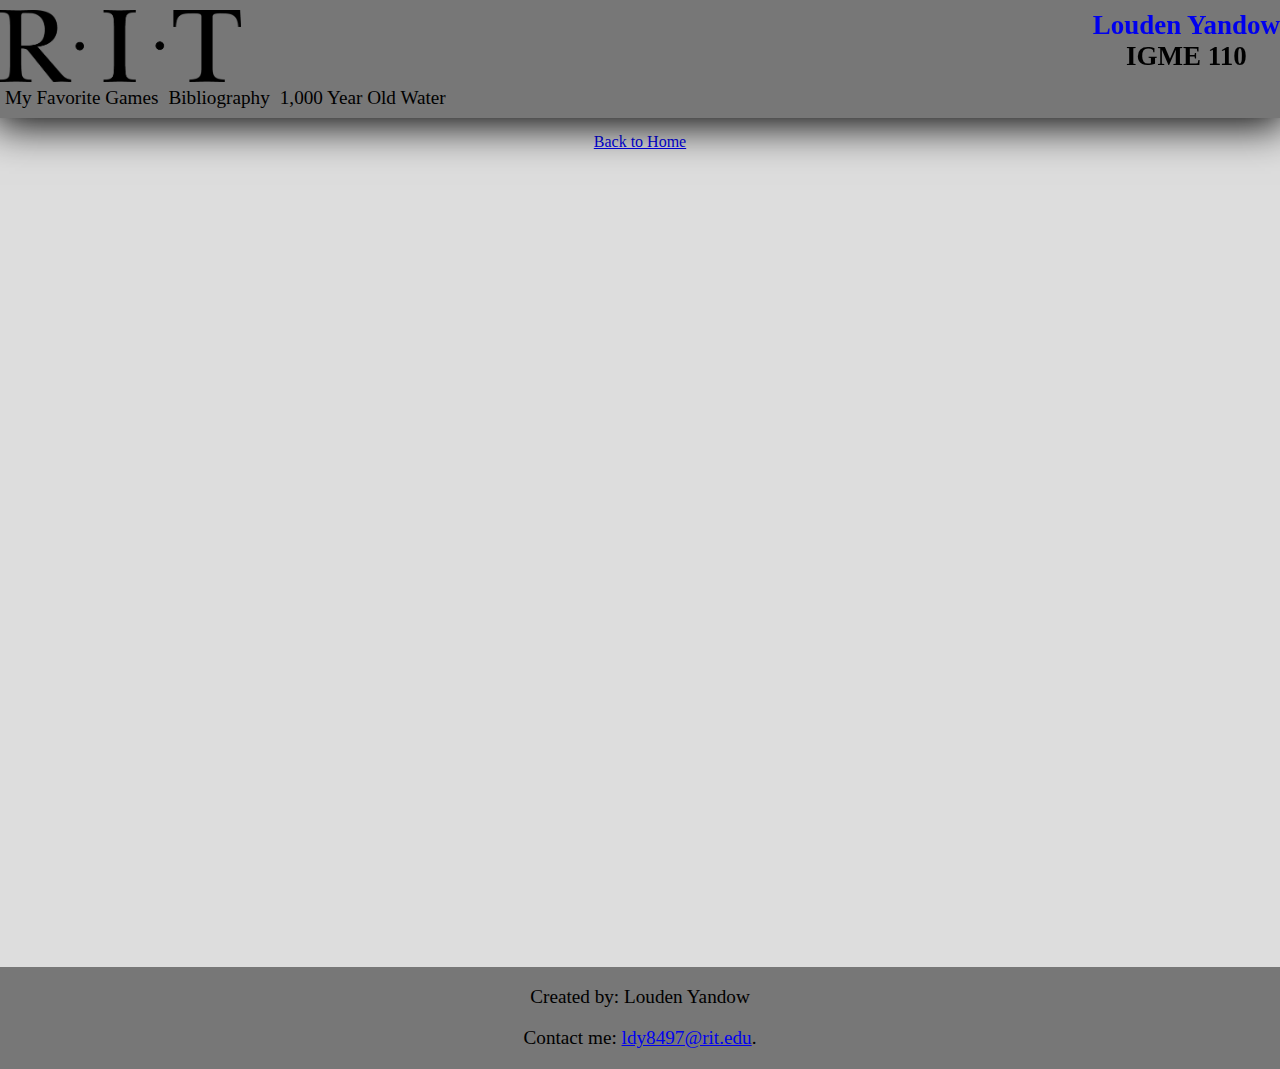
<file: 110/template.html>
<!DOCTYPE html>
<html lang="en">
	<head>
		<meta charset="utf-8" />
		<title>TITLE TEXT</title>
		<link href="https://fonts.googleapis.com/css?family=Charmonman|Fira+Sans+Condensed" rel="stylesheet">
		<link rel="stylesheet" href="css/master.css">
	</head>
  <body>
		<div class="header-wrapper">
    	<div class="header">
				<a href="http://www.rit.edu/">
					<img src="media/rit_black_no_bar.png" alt="Rochester Institute of Technology" class="logo">
				</a>
				<h1>
					<a href="https://people.rit.edu/ldy8497/110">Louden Yandow</a> <br />
					IGME 110
				</h1>
			</div>
			<div class="nav">
				<a href="games.html">My Favorite Games</a>
				<a href="bibliography.html">Bibliography</a>
				<a href="1000year.html">1,000 Year Old Water</a>
			</div>
		</div>
		<div class="content">
    	<p><a href="class-work.html">Back to Home</a></p>
		</div>
		<footer class="sticky-footer">
			<p>Created by: Louden Yandow</p>
			<p>Contact me: <a href="mailto:ldy8497@rit.edu">
				ldy8497@rit.edu</a>.</p>
		</footer>
  </body>
</html>
</file>
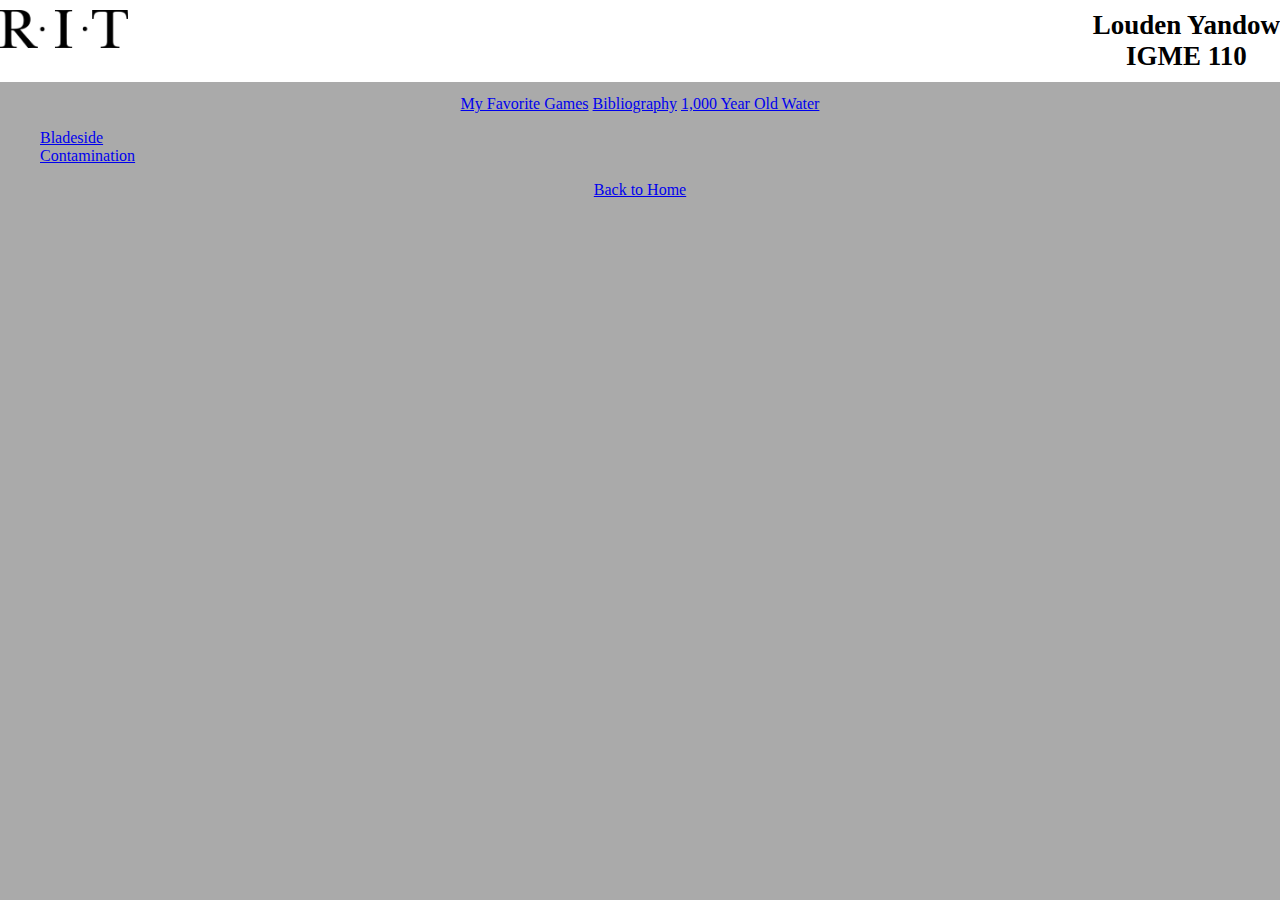
<file: Website/1000year.html>
<!DOCTYPE html>
<html lang="en">
	<head>
		<meta charset="utf-8" />
		<title>1,000 Year Old Water</title>
		<link rel="stylesheet" href="css/master.css">
		<link rel="stylesheet" href="css/1000year.css">
	</head>
	
	<body>
		<div class="header">
			<a href="http://www.rit.edu/">
				<img src="rit_black_no_bar.jpg" alt="Rochester Institute of Technology" class="logo">
			</a>
			<h1>
				Louden Yandow <br />
				IGME 110
			</h1>
		</div>
		<div class="nav">
			<a href="games.html">My Favorite Games</a>
			<a href="bibliography.html">Bibliography</a>
			<a href="1000year.html">1,000 Year Old Water</a>
		</div>
		<div class="gameList">
			<ul>
				<li class="game">
					<a href="bladeside.html">Bladeside</a>
				</li>
				<li class="game">
					<a href="contamination.html">Contamination</a>
				</li>
				<li class="game">
				</li>
				<li class="game">
				</li>
				<li class="game">
				</li>
				<li class="game">
				</li>
			</ul>
		</div>
		<p><a href="index.html">Back to Home</a></p>
	</body>
</html>
</file>
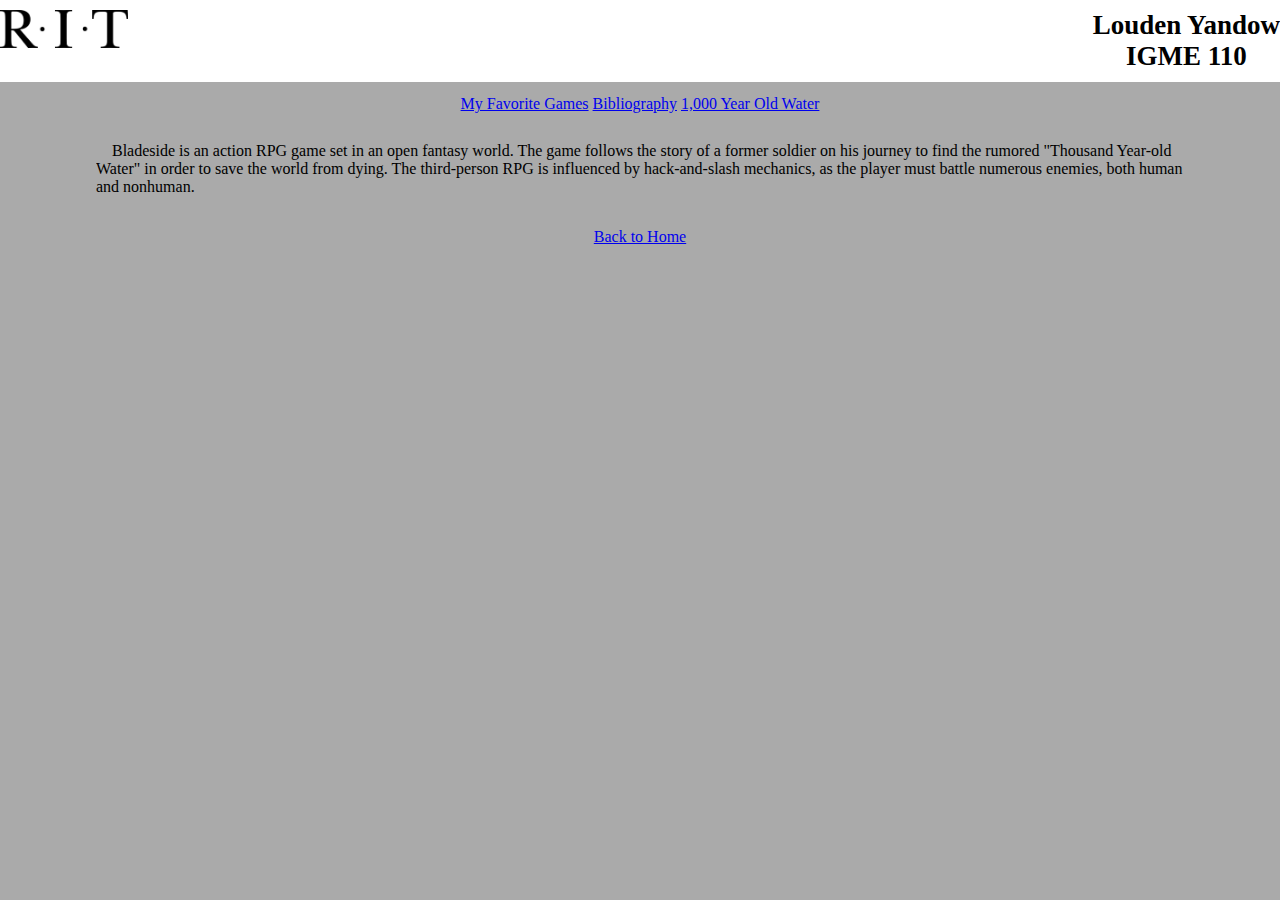
<file: Website/bladeside.html>
<!DOCTYPE html>
<html lang="en">
	<head>
		<meta charset="utf-8" />
		<title>Bladeside</title>
		<link rel="stylesheet" href="css/master.css">
		<link rel="stylesheet" href="css/1000year.css">
	</head>
	
	<body>
		<div class="header">
			<a href="http://www.rit.edu/">
				<img src="rit_black_no_bar.jpg" alt="Rochester Institute of Technology" class="logo">
			</a>
			<h1>
				Louden Yandow <br />
				IGME 110
			</h1>
		</div>
		<div class="nav">
			<a href="games.html">My Favorite Games</a>
			<a href="bibliography.html">Bibliography</a>
			<a href="1000year.html">1,000 Year Old Water</a>
		</div>
		<div class="description">
			<p>
				&emsp;Bladeside is an action RPG game set in an open fantasy world. The game follows the story of a former soldier on his journey to find the rumored "Thousand Year-old Water" in order to save the world from dying. The third-person RPG is influenced by hack-and-slash mechanics, as the player must battle numerous enemies, both human and nonhuman.
			</p>
		</div>
		<p><a href="index.html">Back to Home</a></p>
	</body>
</html>
</file>
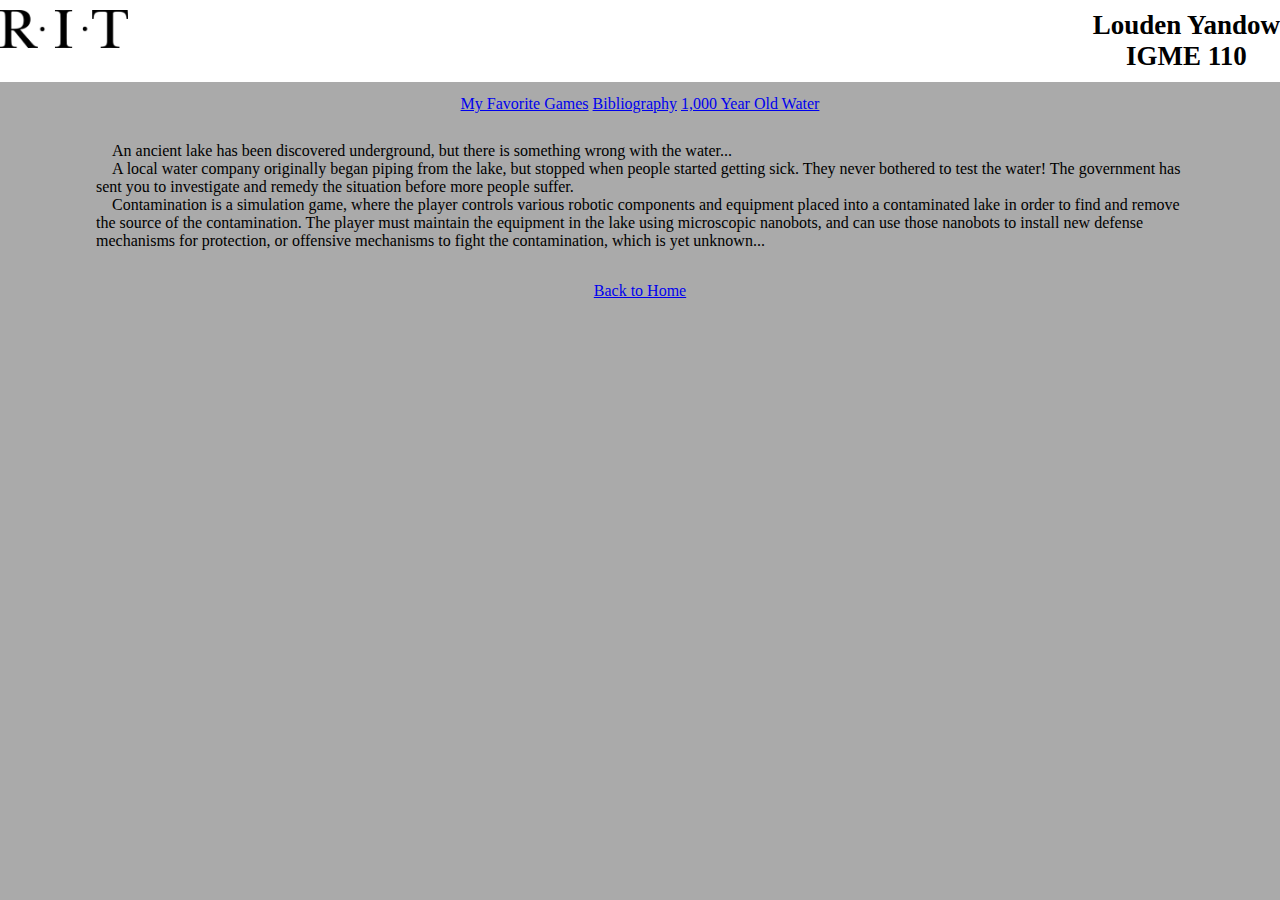
<file: Website/contamination.html>
<!DOCTYPE html>
<html lang="en">
	<head>
		<meta charset="utf-8" />
		<title>Contamination</title>
		<link rel="stylesheet" href="css/master.css">
		<link rel="stylesheet" href="css/1000year.css">
	</head>
	
	<body>
		<div class="header">
			<a href="http://www.rit.edu/">
				<img src="rit_black_no_bar.jpg" alt="Rochester Institute of Technology" class="logo">
			</a>
			<h1>
				Louden Yandow <br />
				IGME 110
			</h1>
		</div>
		<div class="nav">
			<a href="games.html">My Favorite Games</a>
			<a href="bibliography.html">Bibliography</a>
			<a href="1000year.html">1,000 Year Old Water</a>
		</div>
		<div class="description">
			<p>
				&emsp;An ancient lake has been discovered underground, but there is something wrong with the water...</br>
				&emsp;A local water company originally began piping from the lake, but stopped when people started getting sick. They never bothered to test the water! The government has sent you to investigate and remedy the situation before more people suffer.</br>
				&emsp;Contamination is a simulation game, where the player controls various robotic components and equipment placed into a contaminated lake in order to find and remove the source of the contamination. The player must maintain the equipment in the lake using microscopic nanobots, and can use those nanobots to install new defense mechanisms for protection, or offensive mechanisms to fight the contamination, which is yet unknown...
			</p>
		</div>
		<p><a href="index.html">Back to Home</a></p>
	</body>
</html>
</file>
<file: 110/css/master.css>
body{
	background-color: #ddd;
	text-align: center;
	width: 100%;
	margin: auto;
	margin-top: 13vh;
	font-family: "Verdana", Times, sans;
}

.content{
	min-height: calc(100vh - 50px);
}

img{
	width: 70%;
}

div{
	width: 100%;
	display: inline-block;
}

.header-wrapper{
	top: 0;
	position: fixed;
	z-index: 1000;
	background-color: #777;
	box-shadow: 0px 2px 40px 5px;
}

.sticky-footer{
	background-color: #777;
	font-size: 1.2em;
	overflow: auto;
}

.header{
	position: relative;
	display: block;
	text-align: center;
	overflow: auto;
	height: 8vh;
	padding-top: 10px;
}

.header a{
	height: auto;
	text-decoration: none;
}

.header a:visited{
	text-decoration: none;
	color: inherit;
}

.header a:hover{
	background-color: #707070;
	text-decoration: underline;
}

.logo{
	float: left;
	margin: 0px;
	width: auto;
	height: 100%;
}

.header h1{
	float: right;
	font-size: 3vh;
	margin: auto;
}

.nav {
	background-color: #777;
	height: auto;
	font-size: 1.2em;
	overflow: visible;
}

.nav a{
	text-decoration: none;
	padding: 5px 5px;
	margin: 0;
	display: inline;
	float: left;
	color: inherit;
}

.nav a:visited{
	text-decoration: none;
}

.nav a:hover{
	background-color: #707070;
	text-decoration: underline;
}

.kingdomHearts, .roxas, .existentialism{
	width: 97%;
	padding: 5px;
	background-color: #ddd;
	font-family: 'Fira Sans Condensed', sans-serif;
}

.kingdomHearts h1, .roxas h1, .existentialism h1{
	font-family: 'Charmonman', cursive;
	font-size: 3em;
}

.kingdomHearts p, .roxas p, .existentialism p{
	font-size: 1.5em;
}

.roxas img{
	float: left;
	width: 45%;
}

.existentialism img{
	float: right;
	width: 40%;
}

.imgContainer{
	position: relative;
	text-align: left;
}

.overlayText{
	position: absolute;
	left: 3%;
	top: 10%;
	font-size: 10px;
}

.imgColumn{
	width: 45%;
	min-width: 600px;
	/*top: 45%;*/
}

#exImgCol{
	float: right;
}

.imgColumn img{
	width: 100%;
}

.textColumn{
	width: 50%;
}
</file>
<file: 110/css/1000year.css>
body{
	font-family: "Verdana", Times, sans;
	background-color: #aaa;
	margin-top: 100px;
	width: 100%;
	overflow: auto;
	display: block;
}

div{
	width: 100%;
}

.nav{
	border-style: none;
	margin: 0;
}

.gameList{
	text-align: left;
}

.gameList ul{
	list-style: none;
}

.description{
	margin: 1% auto;
	text-align: left;
	overflow: auto;
	width: 85%;
}
</file>
<file: 110/css/bibliography.css>
ul{
	list-style: none;
	text-align: left;
}
</file>
<file: 110/css/subpage.css>
h2{
  padding: 2% 0;
}
.portrait{
  width: 100%;
}

.content{
  margin-top: 5vh;
  text-align: center;
}

.caption{
  width: 30%;
}

.beginning{
  width: 30%;
  text-align: center;
  font-size: 80%;
}

#bigImage{
  width: 45%;
}

.beginning img{
  width: 100%;
}

.main-content{
    width: 85%;
}

.main-content p{
  text-align: left;
}

.main-content img{
  max-width: 45%;
}
</file>
<file: 110/css/games.css>
ul{
	list-style: none;
	text-align: left;
}
</file>
<file: Website/css/master.css>
body{
	text-align: center;
	width: 100%;
}

img{
	width: 70%;
}

div{
	width: 100%;
}

.header{
	position: relative;
	display: block;
	text-align: center;
	overflow: auto;
	height: 8vh;
	padding-top: 10px;
}

.header a{
	height: auto;
}

.logo{
	float: left;
	margin: 0px;
	width: 10vw;
}

.header h1{
	float: right;
	font-size: 3vh;
	margin: 0;
}

.nav {
	text-align: center;
}

.nav a{
	
}

.imgContainer{
	position: relative;
	text-align: left;
}

.overlayText{
	position: absolute;
	left: 5%;
	top: 10%;
}
</file>
<file: Website/css/1000year.css>
body{
	font-family: "Verdana", Times, sans;
	background-color: #aaa;
	margin: 0;
	width: 100%;
	overflow: auto;
	display: block;
}

div{
	width: 100%;
}

.header{
	background-color: #fff;
	border-style: none;
}

.nav{
	border-style: none;
	margin: 1% 0;
}

.gameList{
	text-align: left;
}

.gameList ul{
	list-style: none;
}

.description{
	margin: 1% auto;
	text-align: left;
	overflow: auto;
	width: 85%;
}
</file>
